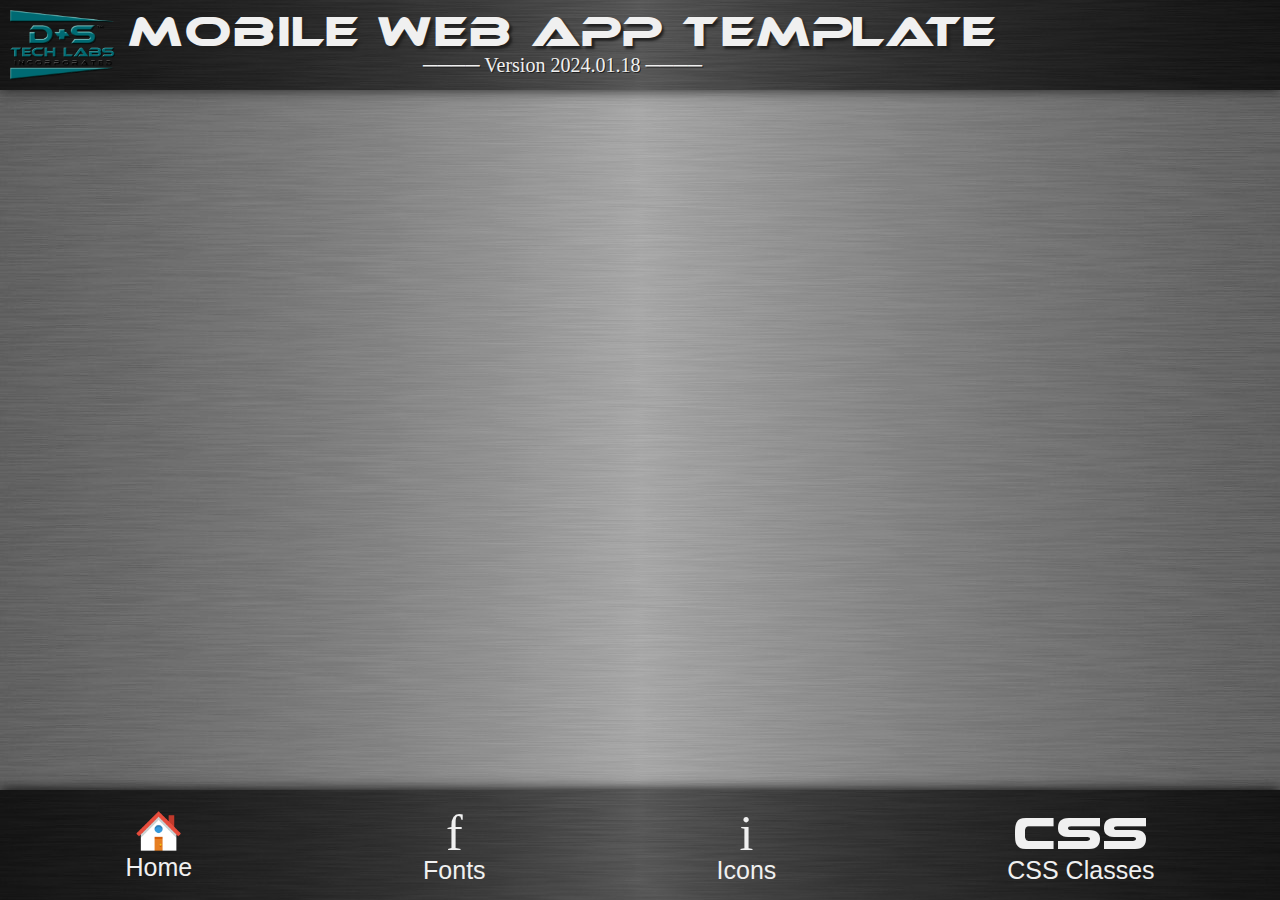
<file: index.html>
<!doctype html>
<!--=======================================================
//
//     FILE : index.html
//
//  PROJECT : Responsive Mobile Web App Template
//
//    NOTES : For every onclick/onmousedown/onpointerdown, etc.
//            in HTML code, call StopEvent(event) first.
//
//   AUTHOR : Bill Daniels (bill@dstechlabs.com)
//            See LICENSE.md
//
//======================================================-->

<html lang="en-us">

  <!-- Head -->
  <head>

    <!-- These three meta tags MUST come first in the <head> tag. -->
    <!-- All other <head> content must come AFTER these tags.     -->
    <meta charset="utf-8">
    <meta http-equiv="X-UA-Compatible" content="IE=edge">
    <meta name="viewport" content="width=device-width, initial-scale=1, user-scalable=no">

    <title>My App</title>

    <!-- Google Fonts (Icons and Symbols) -->
    <link rel="stylesheet" href="https://fonts.googleapis.com/icon?family=Material+Icons" />
    <link rel="stylesheet" href="https://fonts.googleapis.com/icon?family=Material+Symbols+Outlined" />

    <!-- Styles -->
    <link rel="stylesheet" href="dsStyles.css" />
    <link rel="stylesheet" href="appStyles.css" />

    <!-- jQuery -->
    <script src="Scripts/jquery-3.7.1.min.js"></script>

  </head>

  <!-- Body -->
  <body class="disable-select" onpointerdown="StopEvent(event); HideMenu();">

    <!-- For Full Screen Modal Popups -->
    <div id="modalBackdrop"></div>


    <!--=================================================-->
    <!--  App Bar                                        -->
    <!--=================================================-->
    <div id="appBar" class="themeDark disable-select">

      <div>
        <img class="appBarIcon" src="Images/DSLogo_Lagoon_320.png" />
      </div>

      <div id="titleAndVersion">
        <div id="appTitle">Mobile Web App Template</div>
        <div id="appVersion">──── Version 2024.01.18 ────</div>
      </div>

    </div>


    <!--=================================================-->
    <!--  Content Area                                   -->
    <!--=================================================-->
    <div id="contentArea" class="themeMedium scroll-container disable-select">

      <!--=================================================
        Create <div>'s for each of your content pages.
        - The id's should match the html filename.
        - They must have the class 'contentPage'.
      ==================================================-->
      <div id="splash"     class="contentPage"></div>
      <div id="home"       class="contentPage"></div>
      <div id="fonts"      class="contentPage"></div>
      <div id="icons"      class="contentPage"></div>
      <div id="cssClasses" class="contentPage"></div>

    </div>


    <!--=================================================-->
    <!--  Bottom Navigation Bar                          -->
    <!--=================================================-->
    <div id="navBar" class="themeDark disable-select">

      <!--=================================================
        Create <button>'s for each of your content pages.
        - They must have the class 'navButton'.
        - The onclick attribute must call ShowPage().
      ==================================================-->
      <button class="navButton" onpointerdown="StopEvent(event); ShowPage ('home'      , this);"><img src="Images/icon_Home.png" /><br>Home</button>
      <button class="navButton" onpointerdown="StopEvent(event); ShowPage ('fonts'     , this);"><span style="font-family:ecel"> f </span><br>Fonts</button>
      <button class="navButton" onpointerdown="StopEvent(event); ShowPage ('icons'     , this);"><span style="font-family:ecel"> i </span><br>Icons</button>
      <button class="navButton" onpointerdown="StopEvent(event); ShowPage ('cssClasses', this);"><span style="font-family:font_beamweapon">CSS</span><br>CSS Classes</button>

    </div>


    <!-- Javascript Extras -->
    <script src="Scripts/dsExtras.js"></script>

    <!-- Load App Script -->
    <script src="Scripts/appScript.js"></script>

  </body>

</html>
</file>
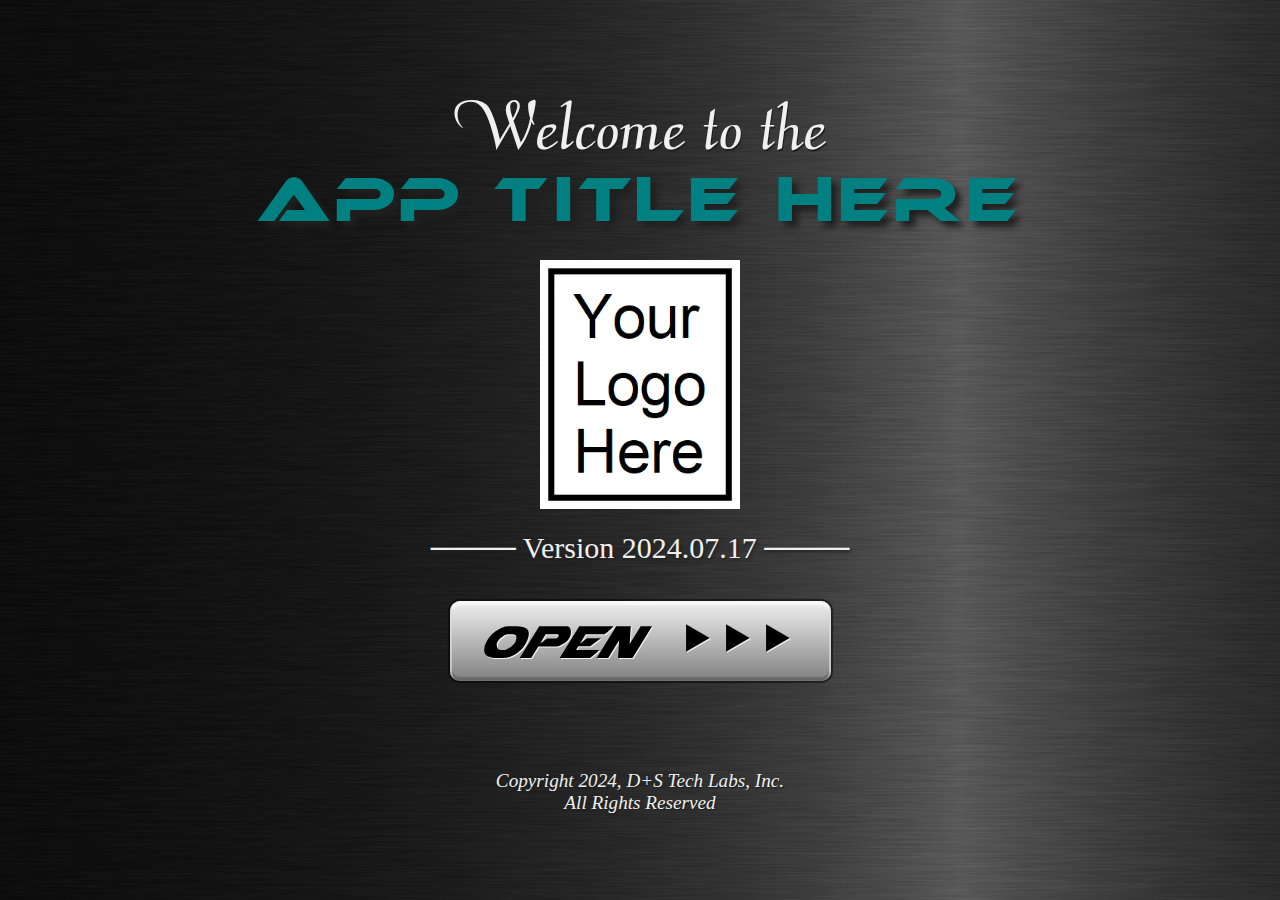
<file: Interface_WebMobile/index.html>
<!doctype html>
<!--=======================================================
//
//     FILE : index.html
//
//  PROJECT : Mobile Web App Template
//
//   AUTHOR : Bill Daniels
//            Copyright 2023-2024, D+S Tech Labs, Inc.
//            MIT License
//
//======================================================-->

<html lang="en-us">

  <!-- Head -->
  <head>

    <!-- These three meta tags MUST come first in the <head> tag. -->
    <!-- All other <head> content must come AFTER these tags.     -->
    <meta charset="utf-8">
    <meta http-equiv="X-UA-Compatible" content="IE=edge">
    <meta name="viewport" content="width=device-width, initial-scale=1, user-scalable=no">

    <title>My App</title>

    <!-- Styles -->
    <link rel="stylesheet" href="dsStyles.css" />
    <link rel="stylesheet" href="appStyles.css" />

    <!-- Scripts -->
    <script src="Scripts/jquery-3.7.1.min.js"></script>
    <script src="Scripts/dsExtras.js"></script>

  </head>

  <!-- Body -->
  <body class="disable-select" oncontextmenu="return false;" onpointerdown="HideMenu()">

    <!-- For Full Screen Modal Popups -->
    <div id="modalBackdrop" class="dsScrollable"></div>


    <!--================================================-->
    <!--  dsSplash                                        -->
    <!--================================================-->
    <div id="dsSplash" class="themeDark scrollable">

      <div>
        <div id="dsSplashWelcome">Welcome to the</div>
        <div id="dsSplashTitle">App Title Here</div>
        <br>

        <img id="dsSplashLogo" src="Images/yourLogo.png" style="width:200px" /><br>
        <br>

        <div id="dsSplashVersion">──── Version 2024.07.17 ────</div>
        <br>
        <br>

        <button id="dsSplashButton" class="dsButton" onpointerdown="StopEvent(event); GoFullscreen(Startup)"> <big><i>Open</i></big> &nbsp; ⯈⯈⯈ </button>
      </div>

      <div id="dsSplashCopyright">
        Copyright 2024, D+S Tech Labs, Inc.<br>
        All Rights Reserved
      </div>

    </div>

    <!-- Full Screen -->
    <div id="appScreen">

      <!--==============================================-->
      <!--  App Bar                                     -->
      <!--==============================================-->
      <div id="appBar" class="themeDark disable-select">

        <img class="appBarIcon" src="Images/yourLogo.png" />

        <div id="appBarTitleAndVersion">
          <div id="appTitle">Mobile Web App Template</div>
          <div id="appVersion">──── Version 2024.07.17 ────</div>
        </div>


        <!--======================================================-->
        <!-- Include IF there is a menu or settings for this app  -->
        <!--======================================================-->
        <span style="font-size:4vw; cursor:pointer" onpointerdown="StopEvent(event); ShowMenu()">≡</span>

        <div id="pageMenu" class="dsPageMenu" style="display:none; position:fixed; right:10px; top:80px; font-size:30px">
          <button class="dsMenuButton"> Menu Item 1 </button><br>
          <button class="dsMenuButton"> Menu Item 2 </button><br>
          <button class="dsMenuButton"> Menu Item 3 </button><br>
          <button class="dsMenuButton"> Menu Item 4 </button><br>
          <button class="dsMenuButton"> Menu Item 5 </button><br>
        </div>
        <!--======================================================-->


      </div>


      <!--=================================================-->
      <!--  Content Area                                   -->
      <!--=================================================-->
      <div id="contentArea" class="themeMedium dsScrollable disable-select">

        <!--=================================================
          Create <div>'s for each of your content pages.
          - The id's should match the html filename.
          - They must have the class 'contentPage'.
        ==================================================-->
        <div id="home"   class="contentPage"></div>
        <div id="themes" class="contentPage"></div>
        <div id="popups" class="contentPage"></div>

      </div>


      <!--=================================================-->
      <!--  Bottom Navigation Bar                          -->
      <!--=================================================-->
      <div id="navBar" class="themeDark disable-select">

        <!--=================================================
          Create <button>'s for each of your content pages.
          - They must have the class 'navButton'.
          - The onclick attribute must call ShowPage().
        ==================================================-->
        <button class="navButton" onpointerdown="StopEvent(event); ShowPage ('home'  , this);">⌂<br>Home</button>
        <button class="navButton" onpointerdown="StopEvent(event); ShowPage ('themes', this);">T<br>Themes</button>
        <button class="navButton" onpointerdown="StopEvent(event); ShowPage ('popups', this);">P<br>Popups</button>

      </div>

    </div>


    <!-- Load Scripts -->
    <script src="Scripts/appScript.js"></script>

  </body>

</html>
</file>
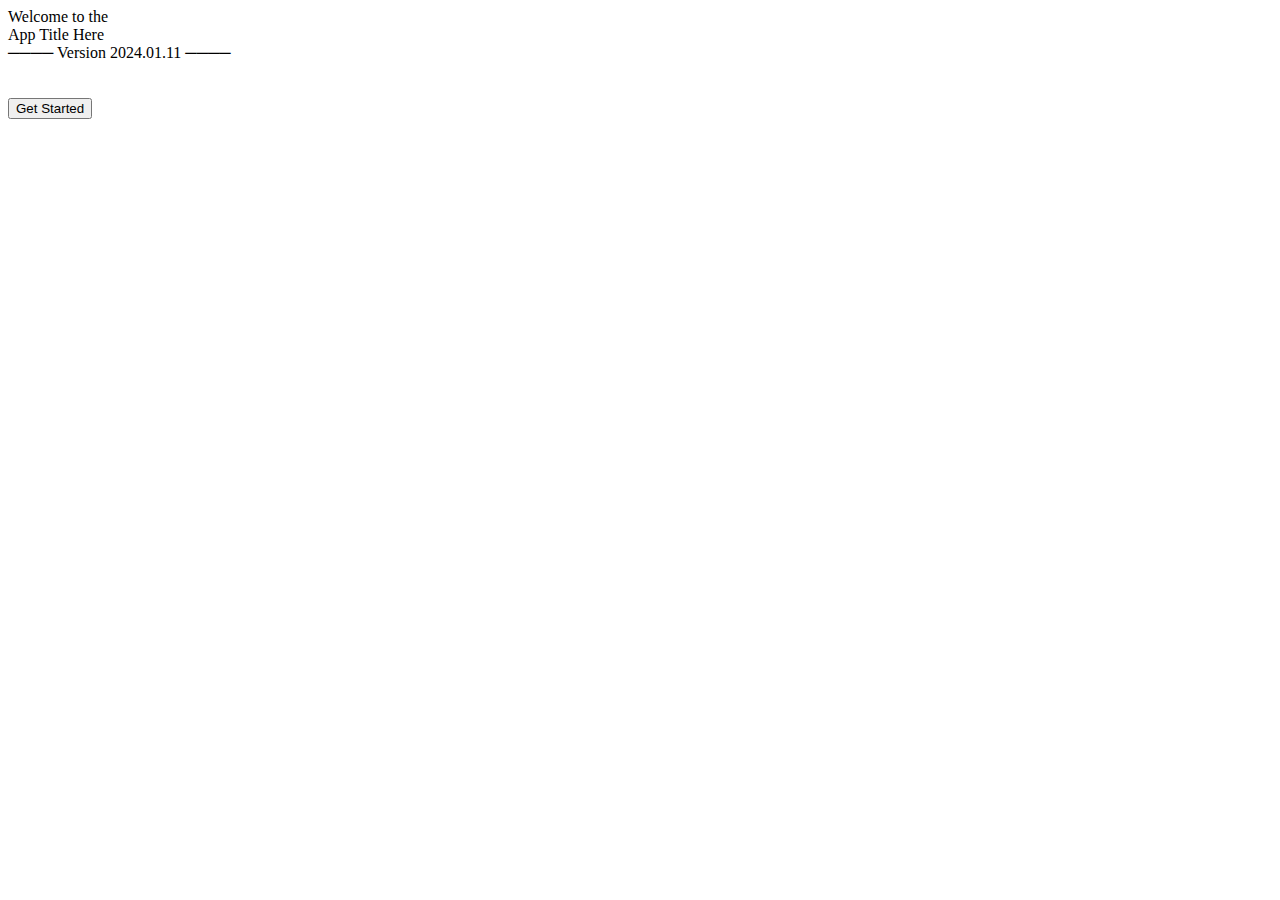
<file: splash.html>
<!doctype html>
<!--=======================================================
//
//     FILE : splash.html
//
//  PROJECT : Responsive Mobile Web App Template
//
//   AUTHOR : Bill Daniels
//            Copyright 2014-2024, D+S Tech Labs, Inc.
//            All Rights Reserved
//
//======================================================-->

<!--==================================================-->
<!-- Splash Screen                                    -->
<!-- (required for button click to go to full screen) -->
<!--==================================================-->
<div id="splash_Welcome">Welcome to the</div>
<div id="splash_Title">App Title Here</div>
<div id="splash_Version">──── Version 2024.01.11 ────</div>
<br>
<br>

<button id="splash_GetStarted" class="dsButton" onpointerdown="StopEvent(event); GoFullscreen(Startup)"> Get Started </button><br>
</file>
<file: dsStyles.css>
/*=========================================================
//
//     FILE : dsStyles.css
//
//  PROJECT : Responsive Mobile Web App Template
//
//   AUTHOR : Bill Daniels
//            Copyright 2014-2024, D+S Tech Labs, Inc.
//            All Rights Reserved
//
//=======================================================*/

/*=========================================================
   Variables
=========================================================*/

:root
{
  --white       : #FFFFFF;
  --light       : #F0F0F0;
  --medium      : #808080;
  --dark        : #202020;
  --black       : #000000;
  --gradStart   : #0080F0;
  --gradStop    : #0060A0;
  --clickable   : #0060A0;
  --scrollThumb : #0060A0;
  --sliderFill  : #0060A0;
  --dsTeal      : #008080;

  /* Theme Colors */
  --themeLightFG  : var(--dark);
  --themeLightBG  : url('Images/bg_BrushedMetal_Light.jpg' ) center top repeat-y;
  --themeMediumFG : var(--light);
  --themeMediumBG : url('Images/bg_BrushedMetal_Medium.jpg') center top repeat-y;
  --themeDarkFG   : var(--light);
  --themeDarkBG   : url('Images/bg_BrushedMetal_Dark.jpg'  ) center top repeat-y;
  --themeBlueFG   : var(--light);
  --themeBlueBG   : url('Images/bg_BrushedMetal_Blue.jpg'  ) center top repeat-y;

  /* Popup Colors */
  --popupFG : var(--light);
  --popupBG : linear-gradient(to bottom, var(--gradStart), var(--gradStop));
}

/*--- Disable click select ------------------------------*/

.disable-select
{
  -ms-user-select     : none;  /* IE, Edge */
  -moz-user-select    : none;  /* Firefox specific */
  -webkit-user-select : none;  /* Chrome, Opera and Safari*/
  user-select         : none;  /* Standard */
}

/*--- Colors --------------------------------------------*/

.themeLight
{
  color      : var(--themeLightFG);
  background : var(--themeLightBG);
}

.themeMedium
{
  color      : var(--themeMediumFG);
  background : var(--themeMediumBG);
}

.themeDark
{
  color      : var(--themeDarkFG);
  background : var(--themeDarkBG);
}

.themeBlue
{
  color      : var(--themeBlueFG);
  background : var(--themeBlueBG);
}

.popupColors
{
  color      : var(--popupFG);
  background : var(--popupBG);
}

a:link    { text-decoration:none; color:var(--clickable); border:0px; }
a:hover   { text-decoration:none; color:var(--clickable); border-bottom:1px solid var(--clickable); }
a:active  { text-decoration:none; color:#FFFF00       ; border-bottom:1px solid #FFFF00; }
a:visited { text-decoration:none; color:var(--clickable); border:0px; }

/*--- Opacities -----------------------------------------*/

.opacity10 { opacity : 0.1; }
.opacity20 { opacity : 0.2; }
.opacity30 { opacity : 0.3; }
.opacity40 { opacity : 0.4; }
.opacity50 { opacity : 0.5; }
.opacity60 { opacity : 0.6; }
.opacity70 { opacity : 0.7; }
.opacity80 { opacity : 0.8; }
.opacity90 { opacity : 0.9; }

/*--- Scrollbars ----------------------------------------*/

.scroll-container                           { overflow   : scroll; }
.scroll-container::-webkit-scrollbar        { width      : 1vw; height:1vw; }
.scroll-container::-webkit-scrollbar-track  { background : transparent; cursor:pointer; }
.scroll-container::-webkit-scrollbar-thumb  { background : var(--scrollThumb); cursor:grab; border-radius:0.5vw; }
.scroll-container::-webkit-scrollbar-button { display    : none; }

/*--- Fonts ---------------------------------------------*/

@font-face { font-family : font_adventure          ; src : url('Fonts/adventure.ttf'          ); }
@font-face { font-family : font_airstrike          ; src : url('Fonts/airstrike.ttf'          ); }
@font-face { font-family : font_anitaSemiSquare    ; src : url('Fonts/anitaSemiSquare.ttf'    ); }
@font-face { font-family : font_atomicAge          ; src : url('Fonts/atomicAge.ttf'          ); }
@font-face { font-family : font_audioWide          ; src : url('Fonts/audioWide.ttf'          ); }
@font-face { font-family : font_beamweaponCondensed; src : url('Fonts/beamweaponCondensed.ttf'); }
@font-face { font-family : font_beamweapon         ; src : url('Fonts/beamweapon.ttf'         ); }
@font-face { font-family : font_calligraphy        ; src : url('Fonts/calligraphy.ttf'        ); }
@font-face { font-family : font_code               ; src : url('Fonts/code.otf'	              ); }
@font-face { font-family : font_ethnocentric       ; src : url('Fonts/ethnocentric.ttf'       ); }
@font-face { font-family : font_Imaki              ; src : url('Fonts/Imaki.ttf'              ); }
@font-face { font-family : font_monospaceTypewriter; src : url('Fonts/monospaceTypewriter.ttf'); }
@font-face { font-family : font_rexlia             ; src : url('Fonts/rexlia.ttf'             ); }
@font-face { font-family : font_robot              ; src : url('Fonts/robot.ttf'              ); }
@font-face { font-family : font_robotoLight        ; src : url('Fonts/robotoLight.ttf'        ); }
@font-face { font-family : font_robotoRegular      ; src : url('Fonts/robotoRegular.ttf'      ); }
@font-face { font-family : font_sevenSegment_1     ; src : url('Fonts/sevenSegment_1.otf'     ); }
@font-face { font-family : font_sevenSegment_2     ; src : url('Fonts/sevenSegment_2.ttf'     ); }
@font-face { font-family : font_sevenSegment_3     ; src : url('Fonts/sevenSegment_3.ttf'     ); }
@font-face { font-family : font_sevenSegment_4     ; src : url('Fonts/sevenSegment_4.ttf'     ); }
@font-face { font-family : font_sonoRegular        ; src : url('Fonts/sonoRegular.ttf'        ); }
@font-face { font-family : font_spaceAge           ; src : url('Fonts/spaceAge.ttf'           ); }
@font-face { font-family : font_xcelItalic         ; src : url('Fonts/xcelItalic.ttf'         ); }
@font-face { font-family : font_xcel               ; src : url('Fonts/xcel.ttf'               ); }

.noWrap
{
  white-space : nowrap;
}

/*--- Brushed Metal Backgrounds -------------------------*/

.bgLight
{
  color               : var(--dark);
  background-color    : #C0C0C0;  /* fallback */
  background-image    : url('Images/bg_BrushedMetal_Light.jpg');
  background-position : center top;
  background-repeat   : repeat-y;
}

.bgMedium
{
  color               : var(--dark);
  background-color    : #808080;  /* fallback */
  background-image    : url('Images/bg_BrushedMetal_Medium.jpg');
  background-position : center top;
  background-repeat   : repeat-y;
}

.bgDark
{
  color               : var(--light);
  background-color    : #303030;  /* fallback */
  background-image    : url('Images/bg_BrushedMetal_Dark.jpg');
  background-position : center top;
  background-repeat   : repeat-y;
}

.bgBlue
{
  color               : var(--light);
  background-color    : #3030A0;  /* fallback */
  background-image    : url('Images/bg_BrushedMetal_Blue.jpg');
  background-position : center top;
  background-repeat   : repeat-y;
}

/*--- Layout --------------------------------------------*/

.centered
{
  display    : inline-block;
  position   : absolute;
  left       : 50%;
  top        : 50%;
  transform  : translate(-50%, -50%);
  text-align : center;
}

.flexRow
{
  display         : flex;
  flex-flow       : row nowrap;
  justify-content : center;      /* center justified */
  align-items     : flex-start;  /* top justfified   */
}

.flexColumn
{
  display         : flex;
  flex-flow       : column nowrap;
  justify-content : flex-start;   /* top justified   */
  align-items     : center;       /* horizontally centered */
}

/*--- Thumbnails ----------------------------------------*/

.thumb
{
  cursor     : pointer;
  border     : 1px solid transparent;
  box-shadow : 0 0 4px 2px #000000;
}

.thumb:hover
{
  border : 1px solid var(--clickable);
}

/*--- Modals --------------------------------------------*/

#modalBackdrop
{
  display  : none;
  position : fixed;
  top      : 0;
  right    : 0;
  width    : 100vw;
  height   : 100vh;
  z-index  : 9999;
  overflow : auto;

  background : rgba(0, 0, 0, 0.9);
  opacity    : 1.0;

  text-align     : center;
  vertical-align : middle;
}

.modalDiv
{
  display   : inline-block;
  position  : relative;
  margin    : 0;
  padding   : 0;
  top       : 50%;
  transform : translate(0, -50%);
  z-index   : 10000;

  color      : var(--light);
  background : transparent;
}

.modalX
{
  display  : inline-block;
  position : absolute;
  top      : 0;
  right    : 1.5vw;

  color : #C00000;

  font-family : sans-serif;
  font-size   : 4em;
  font-weight : bold;

  cursor : pointer;
}

/*--- Titles --------------------------------------------*/

.title
{
  font-family : font_audioWide, serif;
  font-size   : 2em;
  font-weight : bold;
}

.subtitle
{
  font-family : font_audioWide, serif;
  font-size   : 1.5em;
  font-weight : normal;
}

/*--- Panel Labels --------------------------------------*/

.labelL { font-family:serif; font-size:1.5em; letter-spacing:-1px; text-shadow:0 2px 1px var(--light); }
.labelM { font-family:serif; font-size:1.0em; letter-spacing: 0px; text-shadow:0 1px 1px var(--light); }
.labelS { font-family:serif; font-size:0.8em; letter-spacing: 0px; text-shadow:0 1px 1px var(--light); }

/*--- Dividers ------------------------------------------*/

.dividerH
{
  display        : inline-block;
  width          : 100%;
  height         : .4em;
  border-radius  : .2em;
  box-shadow     : 0 .1em 1px #404040 inset, 0 -.1em 1px #A0A0A0 inset;
  background     : linear-gradient(to bottom, var(--gradStart), var(--gradStop));
  vertical-align : middle;
}

.dividerV
{
  display        : inline-block;
  width          : .5em;
  height         : 100%;
  border-radius  : .25em;
  box-shadow     : .1em 0 1px #404040 inset, -.1em 0 1px #A0A0A0 inset;
  background     : linear-gradient(to bottom, var(--gradStart), var(--gradStop));
  vertical-align : middle;
}

/*--- Content Blocks ------------------------------------*/

.block
{
  display        : inline-block;
  vertical-align : top;
}

.blockRuled
{
  display       : inline-block;
  padding       : 1em;
  border-radius : 0.5em;

  border : 4px groove #808080;

  vertical-align : top;
}

.blockRaised
{
  display       : inline-block;
  padding       : 1em;
  box-shadow    : 0 .1em .3em .1em var(--dark);
  border-radius : 0.5em;

  vertical-align : top;
}

.blockLowered
{
  display       : inline-block;
  padding       : 1em;
  box-shadow    : 0 .1em .3em .1em var(--dark) inset;
  border-radius : 0.5em;

  vertical-align : top;
}

/*--- Forms ---------------------------------------------*/

.dsGridForm
{
  display               : grid;
  grid-template-columns : max-content auto;  /* modify in your HTML for more columns */
  align-items           : center;
  gap                   : 0.3em;
  overflow              : hidden;
}

.dsGridForm label
{
  font-size   : inherit;
  text-align  : right;
}

.dsGridForm input
{
  font-size  : inherit;
  text-align : left;
}

/*--- Buttons -------------------------------------------*/

.dsButton
{
  position : relative;
  padding  : 0.1em 0.5em 0.1em 0.5em;
  cursor   : pointer;

  border         : none;
  border-radius  : 0.1em;
  font-size      : inherit;
  line-height    : 1;
  vertical-align : bottom;

  background  : linear-gradient(to bottom, var(--light), var(--medium));
  text-shadow : 0.02em 0.02em #808080;

  box-shadow : 0  0.04em 0.02em 0.04em rgba(255, 255, 255, 0.6) inset,
               0 -0.04em 0.02em 0.04em rgba(  0,   0,   0, 0.2) inset,
               0  0      0.02em 0.04em rgba(  0,   0,   0, 0.5);
}

.dsButton:active
{
  padding : 0.15em 0.5em 0.05em 0.5em;

  background : linear-gradient(to bottom, var(--gradStart), var(--gradStop));
  /* text-shadow      : 0.02em 0.02em #0060A0; */

  box-shadow       : 0  0.1em 0.1em var(--gradStop ) inset,
                     0 -0.1em 0.1em var(--gradStart) inset,
                     0  0 0.02em 0.04em rgba(0, 0, 0, 0.5);
}

/*--- Buttons (Round) -----------------------------------*/

.dsButtonRound  /* inside */
{
  position       : relative;
  z-index        : 10;
  margin         : 0.04em;
  padding-left   : 0.5em;  /* fixed */
  padding-right  : 0.5em;  /* fixed */
  padding-top    : 0.06em;
  padding-bottom : 0.1em;
  cursor         : pointer;
  aspect-ratio   : 1/1;

  border         : none;
  border-radius  : 50%;
  font-size      : inherit;
  line-height    : 1;
  vertical-align : bottom;

  background  : linear-gradient(to bottom, var(--light), #A0A0A0);
  text-shadow : .02em .02em #D0D0D0;

  box-shadow : 0  0.04em 0.02em 0.04em rgba(255, 255, 255, 0.6) inset,
               0 -0.04em 0.02em 0.04em rgba(  0,   0,   0, 0.2) inset,
               0  0      0.02em 0.04em rgba(  0,   0,   0, 0.5);
}

.dsButtonRound:active
{
  padding-top    : 0.1em;
  padding-bottom : 0.06em;
  background     : linear-gradient(to bottom, var(--gradStart), var(--gradStop));
  text-shadow    : 0.02em .02em #002020;

  box-shadow : 0  0.04em 0.02em 0.04em rgba(  0,   0,   0, 0.2) inset,
               0 -0.04em 0.02em 0.04em rgba(255, 255, 255, 0.2) inset,
               0  0      0.02em 0.04em rgba(  0,   0,   0, 0.5);
}


/*=======================================================*/
/*  Default inputs (dsInput)                             */
/*=======================================================*/
/*                                                       */
/*  Standard input types:       Custom inputs:           */
/*  ─────────────────────       ──────────────           */
/*    ∙ button                    ∙ switch               */
/*    ∙ checkbox                  ∙ slider               */
/*    ∙ color                     ∙ spinner              */
/*    ∙ date                      ∙ e-stop               */
/*    ∙ datetime-local                                   */
/*    ∙ email                                            */
/*    ∙ file                                             */
/*    ∙ hidden                                           */
/*    ∙ image                                            */
/*    ∙ month                                            */
/*    ∙ number                                           */
/*    ∙ password                                         */
/*    ∙ radio                                            */
/*    ∙ range                                            */
/*    ∙ reset                                            */
/*    ∙ search                                           */
/*    ∙ submit                                           */
/*    ∙ tel                                              */
/*    ∙ text                                             */
/*    ∙ ti                                               */
/*    ∙ url                                              */
/*    ∙ week                                             */
/*                                                       */
/*=======================================================*/

.dsInput
{
  padding       : 0.2em 0.2em 0.1em 0.2em;
  height        : 1em;
  border        : none;
  border-radius : 0.2em;

  color      : var(--dark);
  background : linear-gradient(to bottom, #C0C0C0, var(--light));
  box-shadow : 0  0.1em 0.1em var(--dark) inset,
               0 -0.1em 0.1em var(--light) inset;

  font-family : font_robotoRegular, sans-serif;
  font-size   : inherit;
  line-height : 1;

  cursor         : pointer;
  vertical-align : top;
}

/*
.dsInput:focus
{
  color      : var(--light);
  border     : none;
  background : linear-gradient(to bottom, var(--gradStart), var(--gradStop));
  box-shadow : 0  0.1em 0.1em #103870 inset,
               0 -0.1em 0.1em #60C0FF inset;
}
*/

/*--- type="button" -------------------------------------*/

.dsInput[type="button"]
{
  padding : 0.15em 0.2em 0.15em 0.2em;
  height  : 1.25em;

  box-shadow : 0  0.04em 0.02em 0.04em rgba(255, 255, 255, 0.6) inset,
               0 -0.04em 0.02em 0.04em rgba(  0,   0,   0, 0.2) inset,
               0  0      0.02em 0.04em rgba(  0,   0,   0, 0.5);

  text-align : center;
}

.dsInput[type="button"]:active
{
  padding : 0.2em 0.2em 0.1em 0.2em;  /* vertically adjusted from non-active padding */

  background : linear-gradient(to bottom, var(--gradStart), var(--gradStop));
  /* text-shadow      : 0.02em 0.02em #0060A0; */

  box-shadow       : 0  0.1em 0.1em var(--gradStop ) inset,
                     0 -0.1em 0.1em var(--gradStart) inset,
                     0  0 0.02em 0.04em rgba(0, 0, 0, 0.5);
}

/*--- type="checkbox" -----------------------------------*/

.dsInput[type="checkbox"]
{
  -moz-appearance    : none;
  -webkit-appearance : none;
  appearance         : none;

  position    : relative;
  margin      : 0;
  padding     : 0;
  top         : 0;
  left        : 0;
  width       : 1.3em;
  height      : 1.3em;
  line-height : 1.3em;
}

.dsInput[type="checkbox"]:checked::after
{
  position     : absolute;
  padding-left : 0.3em;
  box-sizing   : border-box;
  width        : 1.3em;
  height       : 1.3em;

  border-radius : 0.2em;
  color         : var(--light);
  background    : linear-gradient(to bottom, var(--gradStart), var(--gradStop));

  box-shadow : 0  .05em .02em .05em rgba(255, 255, 255, 0.4) inset,
               0 -.06em .04em .06em rgba(  0,   0,   0, 0.2) inset,
               0  0     .02em .02em rgba(  0,   0,   0, 0.5) inset;

  content     : "\2713";
  font-weight : 900;
}

/*--- type="color" --------------------------------------*/

.dsInput[type="color"]
{
  -moz-appearance    : none;
  -webkit-appearance : none;
  appearance         : none;

  margin     : 0;
  padding    : 0;
  border     : none;
  background : transparent;
}

.dsInput[type="color"]::-webkit-color-swatch-wrapper
{
  margin  : 0;
  padding : 0;
  border  : none;
  width   : 2.6em;
  height  : 1.3em;
}

.dsInput[type="color"]::-webkit-color-swatch
{
  margin        : 0;
  padding       : 0;
  border-radius : 0.3em;
}

.dsInput[type="color"]::-moz-color-swatch-wrapper
{
  margin  : 0;
  padding : 0;
  border  : none;
  width   : 2.6em;
  height  : 1.3em;
}

.dsInput[type="color"]::-moz-color-swatch
{
  margin        : 0;
  padding       : 0;
  border-radius : 0.3em;
}

/*--- type="number' -------------------------------------*/

.dsInput[type="number"]
{
  text-align : right;
}

.dsInput[type="number"]::-webkit-inner-spin-button,
.dsInput[type="number"]::-webkit-outer-spin-button
{
  margin  : 0.2em 0 0.2em 0.4em;
  padding : 0.6em 0.3em;

  opacity : 1;  /* keep arrow buttons visible */
}

/*--- type="radio" --------------------------------------*/

.dsInput[type="radio"]
{
  -moz-appearance    : none;
  -webkit-appearance : none;
  appearance         : none;

  position : relative;
  margin   : 0;
  padding  : 0;
  top      : 0;
  left     : 0;
  width    : 1.3em;
  height   : 1.3em;

  border-radius : 50%;
}

/* checked */
.dsInput[type="radio"]:checked::after
{
  position : absolute;
  margin   : 0;
  left     : 0;
  top      : 0;
  width    : 1.3em;
  height   : 1.3em;
  content  : "";

  border        : none;
  border-radius : 50%;

  background    : linear-gradient(to bottom, var(--gradStart), var(--gradStop));

  box-shadow : 0  .05em .02em .05em rgba(255, 255, 255, 0.4) inset,
               0 -.06em .04em .06em rgba(  0,   0,   0, 0.2) inset,
               0  0     .02em .02em rgba(  0,   0,   0, 0.5) inset;
}

/*--- type="range" --------------------------------------*/

.dsInput[type="range"]
{
  -moz-appearance    : none;
  -webkit-appearance : none;
  appearance         : none;

  padding : 0.2em 0 0.1em 0;
}

.dsInput[type="range"]::-webkit-slider-thumb
{
  -moz-appearance    : none;
  -webkit-appearance : none;
  appearance         : none;

  width         : 1.3em;
  height        : 1.2em;
  border        : none;
  border-radius : 0.2em;
  cursor        : grab;

  background : linear-gradient(to bottom, var(--gradStart), var(--gradStop));
  box-shadow : 0  .05em .02em .05em rgba(255, 255, 255, 0.4) inset,
               0 -.06em .04em .06em rgba(  0,   0,   0, 0.2) inset,
               0  0     .02em .02em rgba(  0,   0,   0, 0.5) inset;
}

.dsInput[type="range"]::-moz-range-thumb
{
  -moz-appearance    : none;
  -webkit-appearance : none;
  appearance         : none;

  width         : 1.3em;
  height        : 1.2em;
  border        : none;
  border-radius : 0.2em;
  cursor        : grab;

  background : linear-gradient(to bottom, var(--gradStart), var(--gradStop));
  box-shadow : 0  .05em .02em .05em rgba(255, 255, 255, 0.4) inset,
               0 -.06em .04em .06em rgba(  0,   0,   0, 0.2) inset,
               0  0     .02em .02em rgba(  0,   0,   0, 0.5) inset;
}

/*--- type="reset, search, submit" ----------------------*/

.dsInput[type="reset" ],
.dsInput[type="search"],
.dsInput[type="submit"]
{
  height : 1.3em;
}


/*=======================================================*/
/*  Custom inputs                                        */
/*=======================================================*/
/*                                                       */
/*  ∙ switch                                             */
/*  ∙ slider                                             */
/*  ∙ spinner                                            */
/*  ∙ e-stop                                             */
/*                                                       */
/*=======================================================*/

/*--- Switch --------------------------------------------*/

.dsSwitch  /* must be input type="checkbox" */
{
  position      : relative;
  appearance    : none;
  font-size     : inherit;
  /* left          : .2em; */
  top           : -0.1em;
  width         : 2.5em;
  height        : 1em;
  border-radius : 0.5em;
  cursor        : pointer;

  background : linear-gradient(to bottom, #A0A0A0, var(--light));

  box-shadow : 0 0 .1em  .02em rgba(0, 0, 0, .5) inset,
               0 0 .02em .02em rgba(0, 0, 0, .5);

  vertical-align : middle;
}

.dsSwitch:checked
{
  background : linear-gradient(to bottom,#00D000, #00FF00);

  box-shadow : 0 0 .1em  .02em rgba(0, 0, 0, .2) inset,
               0 0 .02em .02em rgba(0, 0, 0, .5);
}

.dsSwitch::before  /* switch off */
{
  content       : "";
  position      : absolute;
  left          : 0.07em;
  top           : 0.06em;
  width         : 1.4em;
  height        : 0.9em;
  border-radius : 0.45em;

  background : linear-gradient(to bottom, #303030, #606060);

  box-shadow : 0  0.02em 0.02em 0.02em rgba(255, 255, 255, 0.6) inset,
               0 -0.04em 0.02em 0.04em rgba(  0,   0,   0, 0.2) inset,
               0  0      0.02em 0.04em rgba(  0,   0,   0, 0.5);

  transition    : 0.1s;
}

.dsSwitch:checked::before /* switch on */
{
  left : 1.02em;
}

.dsSwitch::after /* OFF */
{
  content    : "OFF";
  position   : absolute;
  left       : 0.5em;
  top        : 0.45em;
  transition : 0.1s;

  color : #606060;

  font-family : sans-serif;
  font-size   : 0.5em;
  text-shadow : 0 0.05em #A0A0A0;
}

.dsSwitch:checked::after /* ON */
{
  content    : "ON";
  position   : absolute;
  left       : 2.8em;
  top        : 0.45em;
  transition : 0.1s;

  color       : #00FF00;
  text-shadow : 0 0 0.05em #00C000;
}




/*--- Slider --------------------------------------------*/





/*--- Spinner -------------------------------------------*/





/*--- E-Stop Button -------------------------------------*/

.dsEStop input
{
  -moz-appearance    : none;
  -webkit-appearance : none;
  appearance         : none;

  margin    : 0;
  font-size : inherit;
}

/*--- Yellow Plate ---*/
.dsEStop
{
  display       : inline-block;
  position      : relative;
  font-size     : inherit;
  margin        : 0;
  left          : 0;
  top           : 0;
  width         : 5em;
  height        : 5.5em;
  border-radius : 1em;

  color      : var(--dark);
  background : linear-gradient(to bottom, #F0F020, #C0C000);
  box-shadow : 0 -.1em 0     0    rgba(255, 255, 0, 1 ),
               0  .1em .1em .05em rgba(  0,   0, 0, .5);

  text-align     : center;
  text-shadow    : 1px 1px 1px var(--light);
  vertical-align : top;
}

/*--- Emergency Stop ---*/
.dsEStop::before
{
  position    : absolute;
  content     : "Emergency\A \A \A \A \A Stop";
  left        : 0.9em;
  top         : 0.1em;
  width       : 5em;
  white-space : pre-wrap;
  font-size   : 0.74em;
  text-align  : center;
}

/*--- Red Button ---*/
.dsEStop::after
{
  position      : absolute;
  content       : "";
  left          : 0.75em;
  top           : 0.95em;
  width         : 3.5em;
  height        : 3.5em;
  border-radius : 50%;
  cursor        : pointer;

  background : linear-gradient(to bottom, #D02020, #A01010);
  box-shadow : 0 -.1em .02em .05em rgba(128,  0,  0, 1) inset,
               0  .1em .02em .05em rgba(255, 64, 64, 1) inset,
               0  .6em .2em 0 rgba(32, 0, 0, .5);
}

/*--- E-Stop Pressed (checked) ---*/
.dsEStop input:checked::after
{
  position    : absolute;
  content     : "\A \20 \20 Reset";
  left        : 0.65em;
  top         : 0.95em;
  cursor      : pointer;
  white-space : pre-wrap;
  z-index     : 100;

  color       : var(--light);
  text-shadow : 0 -2px 2px #601010,
                0  2px 2px #F02020;
}








/*--- Select (drop down) --------------------------------*/

.dsSelect
{
  margin-top : .2em;
  padding    : .2em .5em;
  width      : 10em;  /* default */
  cursor     : pointer;

  font-family : font_robotoRegular, sans-serif;
  font-size   : inherit;

  border        : none;
  border-radius : .2em;
  background    : linear-gradient(to bottom, #C0C0C0, var(--light));
  box-shadow    : 0  .1em 1px #404040 inset,
                  0 -.1em 1px var(--light) inset;

  vertical-align : baseline;
}

.dsSelect:focus
{
  background : linear-gradient(to bottom, var(--gradStart), var(--gradStop));
  box-shadow : 0  .1em .1em #103870 inset,
               0 -.1em .1em #60C0FF inset;
}

/*--- Table ---------------------------------------------*/

.dsTable
{
  display    : inline-block;
  margin-top : 0.2em;

  background     : transparent;
  border         : none;
  font-size      : inherit;
  vertical-align : top;
}

.dsTable th
{
  margin  : 0;
  padding : .2em .5em .3em .5em;
  z-index : 10;

  color      : var(--light);
  background : linear-gradient(to bottom, var(--gradStart), var(--gradStop));
  /* box-shadow       : 0 .1em .2em .1em var(--dark); */

  font-family    : Verdana, sans-serif;
  font-size      : 1.2em;
  font-weight    : normal;
  white-space    : nowrap;
  text-shadow    : 0.1em 0.1em 0.1em var(--dark);
  text-align     : left;
}

.dsTable th:first-of-type { border-radius : 0.2em 0 0 0; }
.dsTable th:last-of-type  { border-radius : 0 0.2em 0 0; }

.dsTable td
{
  margin  : 0;
  padding : 0.2em 0.5em;
  z-index : 0;

  color      : var(--dark);
  background : linear-gradient(to bottom, var(--light), #C0C0C0);
  box-shadow : 0.1em 0.1em 0.1em var(--dark);

  text-align : left;
}

/*--- GroupBox ------------------------------------------*/

.dsGroupBox
{
  display : inline-block;

  border-radius  : 0.2em;
  font-size      : inherit;
  vertical-align : top;
}

.dsGroupBoxTitle
{
  display         : flex;
  flex-flow       : row nowrap;
  justify-content : space-between;
  align-items     : center;

  width         : 100%;
  padding       : .2em 1em .3em 1em;
  box-sizing    : border-box;
  border-radius : 0.2em 0.2em 0 0;
  background    : linear-gradient(to bottom, var(--gradStart), var(--gradStop));

  font-family    : Verdana, sans-serif;
  font-size      : 1.2em;
  font-weight    : normal;
  white-space    : nowrap;
  /* text-shadow    : 0.1em 0.1em 0.1em var(--dark); */
  text-align     : left;
}

.dsGroupBoxContent
{
  width         : 100%;
  padding       : 1em;
  box-sizing    : border-box;
  border-radius : 0 0 0.2em 0.2em;

  color      : var(--dark);
  background : linear-gradient(to bottom, var(--light), #C0C0C0);
  box-shadow : 0 0 .2em .05em var(--dark) inset;

  font-family : sans-serif;
  font-size   : 1em;

  text-align : left;
}

/*--- TabControl, TabButton, TabContent -----------------*/

.dsTabControl
{
  display    : inline-block;
  margin-top : 0.35em;  /* should not be necessary */

  background     : transparent;
  font-size      : inherit;
  text-align     : left;
  white-space    : nowrap;
  vertical-align : top;
}

.dsTabBar
{
  margin     : 0;
  padding    : 0;
  background : transparent;
}

.dsTabButton
{
  appearance : none;
  margin     : 0;
  cursor     : pointer;
}

.dsTabButton + label
{
  margin  : 0;
  padding : .2em .5em .3em .5em;
  z-index : 0;

  border           : 1px solid var(--dark);
  border-radius    : 0.2em 0.2em 0 0;

  color      : var(--dark);
  background : linear-gradient(to bottom, #808080, #C0C0C0);
  box-shadow : none;
  z-index    : 0;

  font-family : sans-serif;
  font-size   : 1.2em;

  cursor : pointer;
}

.dsTabButton:checked + label
{
  color       : var(--light);
  background  : linear-gradient(to bottom, var(--gradStart), var(--gradStop));
  box-shadow  : 0 .1em .2em .1em var(--dark);
  text-shadow : 0.1em 0.1em 0.1em var(--dark);
  z-index     : 10;
}

.dsTabContent
{
  display    : none;
  margin-top : 0.35em;  /* should not be necessary */
  width      : 100%;
  padding    : 0.5em;
  z-index    : 0;

  border-radius : 0 0 0.2em 0.2em;
  box-sizing    : border-box;
  box-shadow    : 0 .1em .2em .1em var(--dark) inset;

  color      : var(--dark);
  background : linear-gradient(to bottom, var(--light), #C0C0C0);

  font-family : sans-serif;
  font-size   : 1em;

  text-align : left;
}

/*--- LEDs (Red, Green, Blue, Yellow, Orange, White) ----*/

.dsLEDOff { display:inline-block; width:1em; height:1em; border-radius:50%; background:radial-gradient(circle closest-side at 50% 40%, var(--white)  1%, #C0C0C0, #A0A0A0); box-shadow:0 .1em .2em var(--dark), 0 -.2em .1em var(--light); }
.dsLEDR   { display:inline-block; width:1em; height:1em; border-radius:50%; background:radial-gradient(circle closest-side at 50% 40%, #FF8080 20%, #FF0000, #F00000); box-shadow:0 .2em .4em #400000, 0 -.2em .1em var(--light); }
.dsLEDG   { display:inline-block; width:1em; height:1em; border-radius:50%; background:radial-gradient(circle closest-side at 50% 40%, var(--white)  1%, #00FF00, #00C000); box-shadow:0 .2em .4em #004000, 0 -.2em .1em var(--light); }
.dsLEDB   { display:inline-block; width:1em; height:1em; border-radius:50%; background:radial-gradient(circle closest-side at 50% 40%, var(--white)  1%, #0060FF, #0040E0); box-shadow:0 .2em .4em #000040, 0 -.2em .1em var(--light); }
.dsLEDY   { display:inline-block; width:1em; height:1em; border-radius:50%; background:radial-gradient(circle closest-side at 50% 40%, var(--white)  1%, #FFFF00, #E0E000); box-shadow:0 .2em .4em #404000, 0 -.2em .1em var(--light); }
.dsLEDO   { display:inline-block; width:1em; height:1em; border-radius:50%; background:radial-gradient(circle closest-side at 50% 40%, var(--white)  1%, #FF8000, #C06000); box-shadow:0 .2em .4em #402000, 0 -.2em .1em var(--light); }
.dsLEDP   { display:inline-block; width:1em; height:1em; border-radius:50%; background:radial-gradient(circle closest-side at 50% 40%, var(--white)  1%, #D000FF, #8000C0); box-shadow:0 .2em .4em #400080, 0 -.2em .1em var(--light); }
.dsLEDW   { display:inline-block; width:1em; height:1em; border-radius:50%; background:radial-gradient(circle closest-side at 50% 40%, var(--white)  1%, var(--white), #E0E0E0); box-shadow:0 .2em .4em #808080, 0 -.2em .1em var(--light); }

/*--- Panel Lights (Red, Green, Blue, Yellow, Orange, White) ----*/

.dsPanelLightOff { display:inline-block; width:2em; height:2em; border-radius:50%; background:radial-gradient(circle, #808080 40%, #404040); box-shadow:0 .1em .2em var(--dark), 0 -.2em .1em var(--light); }
.dsPanelLightR   { display:inline-block; width:2em; height:2em; border-radius:50%; background:radial-gradient(circle, #FF2020 40%, #801010); box-shadow:0 .2em .4em #400000, 0 -.2em .1em var(--light); }
.dsPanelLightG   { display:inline-block; width:2em; height:2em; border-radius:50%; background:radial-gradient(circle, #00FF00 40%, #008000); box-shadow:0 .2em .4em #004000, 0 -.2em .1em var(--light); }
.dsPanelLightB   { display:inline-block; width:2em; height:2em; border-radius:50%; background:radial-gradient(circle, #0060FF 30%, #004080); box-shadow:0 .2em .4em #000040, 0 -.2em .1em var(--light); }
.dsPanelLightY   { display:inline-block; width:2em; height:2em; border-radius:50%; background:radial-gradient(circle, #FFFF00 50%, #808000); box-shadow:0 .2em .4em #404000, 0 -.2em .1em var(--light); }
.dsPanelLightO   { display:inline-block; width:2em; height:2em; border-radius:50%; background:radial-gradient(circle, #FF8000 40%, #A06000); box-shadow:0 .2em .4em #402000, 0 -.2em .1em var(--light); }
.dsPanelLightP   { display:inline-block; width:2em; height:2em; border-radius:50%; background:radial-gradient(circle, #D000FF 40%, #8000C0); box-shadow:0 .2em .4em #400080, 0 -.2em .1em var(--light); }
.dsPanelLightW   { display:inline-block; width:2em; height:2em; border-radius:50%; background:radial-gradient(circle, var(--white) 40%, #C0C0C0); box-shadow:0 .2em .4em #808080, 0 -.2em .1em var(--light); }







/*--- Code Samples (use with <pre>) ---------------------*/

.dsCode
{
  display     : inline-block;
  margin-left : 2em;
  padding     : 1em;

  color       : #C0C0C0;
  background  : #303030;
  border-left : 10px solid #C06030;

  font-family : "Lucida Console", Monaco, monospace;
  font-size   : small;
  line-height : 1.2;

  text-align : left;
}

/*--- Menus ---------------------------------------------*/

#pageMenu
{
  display    : inline-block;
  margin     : 0;
  padding    : 0.2em;
  box-sizing : border-box;

  z-index  : 200;
  overflow : hidden;

  background    : linear-gradient(to bottom, var(--gradStart), var(--gradStop));
  border-radius : 0 0 0.2em 0.2em;
  box-shadow    : 0 0.2em 0.2em 0.1em var(--dark);
}

.menuTitle
{
  margin     : 0;
  padding    : 0.2em 1em;
  box-sizing : border-box;

  color               : var(--white);
  background-color    : #000080;  /* fallback */
  background-image    : url('Images/bg_BrushedMetal_Blue.jpg');
  background-position : center top;
  background-repeat   : repeat-y;
  box-shadow          : 0.05em 0.05em 0.1em 0.05em var(--dark) inset;

  font-family : Verdana, sans-serif;
  font-size   : 1em;
  font-weight : bold;

  text-align : center;
}

.menuSubTitle
{
  margin     : 0;
  padding    : 0.1em 0.5em;
  box-sizing : border-box;

  color               : #000080;
  background-color    : #C0C0C0;  /* fallback */
  background-image    : url('Images/bg_BrushedMetal_Light.jpg');
  background-position : center top;
  background-repeat   : repeat-y;
  box-shadow          : 1px 1px 3px 1px var(--dark) inset;

  font-family : Verdana, sans-serif;
  font-size   : 0.8em;
  font-weight : bold;

  text-align : center;
}

.menuButton
{
  margin     : 0;
  padding    : 0.1em 0.5em;
  width      : 100%;
  box-sizing : border-box;

  border-left   : 1px solid #808080;
  border-top    : 1px solid #808080;
  border-right  : 1px solid #000000;
  border-bottom : 1px solid #000000;
  outline       : 0px;

  color      : #C0C0C0;
  background : #303030;

  font-family : Verdana, sans-serif;
  font-size   : 0.8em;
  font-weight : normal;

  text-align : center;
  cursor     : pointer;
}

.menuButton:hover
{
  color      : #FFFF00;
  background : #606060;
}

/*--- dsDigital -----------------------------------------*/

.dsDigital
{
  display : inline-block;
  padding : 0.2em 0.2em 0 0.2em;

  border-left   : 0.05em solid var(--dark);
  border-top    : 0.05em solid var(--dark);
  border-right  : 0.05em solid var(--light);
  border-bottom : 0.05em solid var(--light);
  border-radius : 0.1em;

  color      : #00FF10;
  background : linear-gradient(to bottom, #505050, #303030);

  font-family    : font_sevenSegment_1, monospace;
  font-size      : 1em;
  font-weight    : normal;
  /* letter-spacing : 0.05em; */
  line-height    : 1;

  text-align     : right;
  vertical-align : bottom;
}

/*--- PopupBubble ---------------------------------------*/

#screenBubble
{
  display       : inline-block;
  position      : absolute;
  padding       : 0.6em;
  border-radius : 0.3em;
  z-index       : 300;

  box-shadow : 0 0 0.5em #000000, 0 0 0.2em #000000 inset;

  font-family : sans-serif;
  font-size   : 0.6em;
  text-align  : center;
}



/*=========================================================
  Mobile Web App Frame Styles:

  ┌─────────────────────────┐
  │ App Bar                 │
  ├─────────────────────────┤
  │                         │
  │                         │
  │                         │
  │                         │
  │ Content Area            │
  │                         │
  │                         │
  │                         │
  │                         │
  │                         │
  │                         │
  │                         │
  │                         │
  ├─────────────────────────┤
  │ Nav Bar                 │
  └─────────────────────────┘

=========================================================*/

/*--- body ----------------------------------------------*/

body
{
  margin   : 0;
  padding  : 0;
  width    : 100vw;
  height   : 100vh;
  overflow : hidden;

  display         : flex;
  flex-flow       : column;
  justify-content : space-between;
  align-items     : center;

  color      : var(--light);
  background : var(--dark);

  /* defaults */
  font-family : sans-serif;
  font-size   : 16px;
  font-weight : normal;

  touch-action : manipulation;
}

/*--- Splash --------------------------------------------*/

#splash
{
  /* display    : inline-block; */
  margin-top : 20px;
  text-align : center;
}

#splash_Welcome
{
  font-family : font_calligraphy;
  font-size   : clamp(50px, 6vw, 100px);
  text-shadow : 0.05em 0.05em 0.05em var(--dark);
}

#splash_Title
{
  color          : var(--dsTeal);
  font-family    : font_ethnocentric, serif;
  font-size      : clamp(30px, 6vw, 80px);
  letter-spacing : 0.1em;
  text-shadow    : 0.1em 0.1em 0.1em var(--dark);
  white-space    : nowrap;
}

#splash_Version
{
  color       : var(--light);
  font-family : serif;
  font-size   : clamp(16px, 2vw, 30px);
  line-height : 1;
  text-shadow : 1px 1px 0px var(--dark);
}

#splash_GetStarted
{
  padding : 0.5em 1em;

  font-family : font_airstrike, serif;
  font-size   : clamp(16px, 6vw, 60px);
}

/*--- App Bar -------------------------------------------*/

#appBar
{
  width      : 100vw;
  margin     : 0;
  padding    : clamp(5px, 1vw, 10px);
  box-sizing : border-box;
  overflow   : hidden;
  z-index    : 10;

  box-shadow : 0 0 1vw var(--dark);

  display         : flex;
  flex-flow       : row nowrap;
  justify-content : left;   /* space-between; */
  align-items     : center;
}

.appBarIcon
{
  height : clamp(40px, 7vw, 70px);
  vertical-align : middle;
}

#titleAndVersion
{
  display     : inline-block;
  margin-left : 1vw;
  text-align  : center;
}

#appTitle
{
  color      : var(--light);
  background : transparent;

  font-family    : font_ethnocentric, serif;
  font-size      : clamp(20px, 4vw, 40px);
  letter-spacing : 0.15vw;
  line-height    : 1;
  text-shadow    : 0.2vw 0.2vw 0.2vw var(--dark);
  white-space    : nowrap;

  vertical-align : baseline;
}

#appVersion
{
  font-family : serif;
  font-size   : clamp(15px, 2vw, 20px);
  line-height : 1;
  text-shadow : 1px 1px 0px var(--dark);
}

/*--- Content Area & Pages ---------------------------------*/

#contentArea
{
  flex       : 1;
  width      : 100vw;
  margin     : 0;
  padding    : 1vw;
  box-sizing : border-box;
  overflow   : auto;
  z-index    : 0;
  text-align : center;
}

.contentPage
{
  display : none;
}

/*--- Bottom Navigation Bar -----------------------------*/

#navBar
{
  display         : flex;
  flex-flow       : row nowrap;
  justify-content : space-around;
  align-items     : center;

  width      : 100vw;
  margin     : 0;
  padding    : clamp(5px, 1vw, 10px);
  box-sizing : border-box;
  overflow   : hidden;
  z-index    : 10;

  box-shadow : 0 0 1vw #000000;
}

.navButton
{
  margin  : 0;
  padding : 0.5vw 1vw;

  color         : var(--light);
  background    : transparent;
  border        : 1px solid transparent;
  border-radius : 1vw;
  box-sizing    : border-box;

  font-family : sans-serif;
  font-size   : clamp(15px, 2vw, 25px);
  font-weight : normal;
  line-height : 1;
  white-space : nowrap;

  cursor : pointer;

  vertical-align : middle;
}

.navButton:hover
{
  border : 1px solid #808080;
}

.navButton.viewing
{
  color      : #404040;
  background : linear-gradient(to bottom, var(--light), #808080);
  border     : 1px solid transparent;
}

.navButton span
{
  margin  : 0;
  padding : 0;

  font-size   : clamp(30px, 4vw, 50px);
  line-height : 1;
}

.navButton img
{
  margin : 0;
  height : clamp(30px, 5vw, 40px);
}
</file>
<file: appStyles.css>
/*=========================================================
//
//     FILE : appStyles.css
//
//  PROJECT : Responsive Mobile Web App Template
//
//   AUTHOR : Bill Daniels
//            Copyright 2013-2024, D+S Tech Labs, Inc.
//            All Rights Reserved
//
//=======================================================*/

.pageTitle
{
  margin         : 0;
  font-family    : font_xcel, sans-serif;
  font-size      : clamp(40px, 5vw, 60px);
  letter-spacing : clamp(5px, 10px, 15px);
  line-height    : 1;
  text-align     : center;
}
</file>
<file: Interface_WebMobile/dsStyles.css>
/*=========================================================
//
//     FILE : dsStyles.css
//
//  PROJECT : Common Web App Styles
//
//   AUTHOR : Bill Daniels
//            Copyright 2009-2024, D+S Tech Labs, Inc.
//            All Rights Reserved
//
//=======================================================*/

/*=========================================================
   Variables
=========================================================*/

:root
{
  --white       : #FFFFFF;
  --light       : #F0F0F0;
  --medium      : #808080;
  --dark        : #202020;
  --black       : #000000;
  --gradStart   : #0080F0;
  --gradStop    : #0060A0;
  --clickable   : #0060A0;
  --scrollThumb : #0060A0;
  --sliderFill  : #0060A0;
  --dsTeal      : #008080;

  /* Theme Colors */
  --themeLightFG  : var(--dark);
  --themeLightBG  : url('/Images/bg_BrushedMetal_Light.jpg' ) center top repeat-y;
  --themeMediumFG : white;
  --themeMediumBG : url('/Images/bg_BrushedMetal_Medium.jpg') center top repeat-y;
  --themeDarkFG   : var(--light);
  --themeDarkBG   : url('/Images/bg_BrushedMetal_Dark.jpg'  ) center top repeat-y;
  --themeBlueFG   : var(--light);
  --themeBlueBG   : url('/Images/bg_BrushedMetal_Blue.jpg'  ) center top repeat-y;

  /* Popup Colors */
  --popupFG : var(--light);
  --popupBG : linear-gradient(to bottom, var(--gradStart), var(--gradStop));
}

/*--- Disable click select ------------------------------*/

.disable-select
{
  -ms-user-select     : none;  /* IE, Edge */
  -moz-user-select    : none;  /* Firefox specific */
  -webkit-user-select : none;  /* Chrome, Opera and Safari*/
  user-select         : none;  /* Standard */
}

/*--- Brushed Metal Backgrounds -------------------------*/

.bgLight
{
  color               : var(--dark);
  background-color    : #C0C0C0;  /* fallback */
  background-image    : url('/Images/bg_BrushedMetal_Light.jpg');
  background-position : center top;
  background-repeat   : repeat-y;
}

.bgMedium
{
  color               : var(--light);
  background-color    : #808080;  /* fallback */
  background-image    : url('/Images/bg_BrushedMetal_Medium.jpg');
  background-position : center top;
  background-repeat   : repeat-y;
}

.bgDark
{
  color               : var(--light);
  background-color    : #303030;  /* fallback */
  background-image    : url('/Images/bg_BrushedMetal_Dark.jpg');
  background-position : center top;
  background-repeat   : repeat-y;
}

.bgBlue
{
  color               : var(--light);
  background-color    : #3030A0;  /* fallback */
  background-image    : url('/Images/bg_BrushedMetal_Blue.jpg');
  background-position : center top;
  background-repeat   : repeat-y;
}

/*--- Theme Colors --------------------------------------*/

.themeLight
{
  color      : var(--themeLightFG);
  background : var(--themeLightBG);
}
.themeLight a        { text-decoration:none     ; color:#0060A0; }
.themeLight a:hover  { text-decoration:underline; color:#00A0FF; }
.themeLight a:active { text-decoration:underline; color:#C0C000; }

.themeMedium
{
  color      : var(--themeMediumFG);
  background : var(--themeMediumBG);
}
.themeMedium a        { text-decoration:none     ; color:#60A0F0; }
.themeMedium a:hover  { text-decoration:underline; color:#80C0FF; }
.themeMedium a:active { text-decoration:underline; color:#FFFF80; }

.themeDark
{
  color      : var(--themeDarkFG);
  background : var(--themeDarkBG);
}
.themeDark a        { text-decoration:none     ; color:#00A0F0; }
.themeDark a:hover  { text-decoration:underline; color:#00C0FF; }
.themeDark a:active { text-decoration:underline; color:#FFFF80; }

.themeBlue
{
  color      : var(--themeBlueFG);
  background : var(--themeBlueBG);
}
.themeBlue a        { text-decoration:none     ; color:#00A0F0; }
.themeBlue a:hover  { text-decoration:underline; color:#00C0FF; }
.themeBlue a:active { text-decoration:underline; color:#FFFF80; }

.popupColors
{
  color      : var(--popupFG);
  background : var(--popupBG);
}

/*--- Opacities -----------------------------------------*/

.opacity10 { opacity : 0.1; }
.opacity20 { opacity : 0.2; }
.opacity30 { opacity : 0.3; }
.opacity40 { opacity : 0.4; }
.opacity50 { opacity : 0.5; }
.opacity60 { opacity : 0.6; }
.opacity70 { opacity : 0.7; }
.opacity80 { opacity : 0.8; }
.opacity90 { opacity : 0.9; }

/*--- Fonts ---------------------------------------------*/

@font-face { font-family : font_adventure          ; src : url('/Fonts/adventure.ttf'          ); }
@font-face { font-family : font_airstrike          ; src : url('/Fonts/airstrike.ttf'          ); }
@font-face { font-family : font_anitaSemiSquare    ; src : url('/Fonts/anitaSemiSquare.ttf'    ); }
@font-face { font-family : font_atomicAge          ; src : url('/Fonts/atomicAge.ttf'          ); }
@font-face { font-family : font_audioWide          ; src : url('/Fonts/audioWide.ttf'          ); }
@font-face { font-family : font_beamweapon         ; src : url('/Fonts/beamweapon.ttf'         ); }
@font-face { font-family : font_beamweaponCondensed; src : url('/Fonts/beamweaponCondensed.ttf'); }
@font-face { font-family : font_calligraphy        ; src : url('/Fonts/calligraphy.ttf'        ); }
@font-face { font-family : font_code               ; src : url('/Fonts/code.otf'	             ); }
@font-face { font-family : font_ethnocentric       ; src : url('/Fonts/ethnocentric.ttf'       ); }
@font-face { font-family : font_Imaki              ; src : url('/Fonts/Imaki.ttf'              ); }
@font-face { font-family : font_monospaceTypewriter; src : url('/Fonts/monospaceTypewriter.ttf'); }
@font-face { font-family : font_rexlia             ; src : url('/Fonts/rexlia.ttf'             ); }
@font-face { font-family : font_robot              ; src : url('/Fonts/robot.ttf'              ); }
@font-face { font-family : font_robotoLight        ; src : url('/Fonts/robotoLight.ttf'        ); }
@font-face { font-family : font_robotoRegular      ; src : url('/Fonts/robotoRegular.ttf'      ); }
@font-face { font-family : font_sevenSegment_1     ; src : url('/Fonts/sevenSegment_1.otf'     ); }
@font-face { font-family : font_sevenSegment_2     ; src : url('/Fonts/sevenSegment_2.ttf'     ); }
@font-face { font-family : font_sevenSegment_3     ; src : url('/Fonts/sevenSegment_3.ttf'     ); }
@font-face { font-family : font_sevenSegment_4     ; src : url('/Fonts/sevenSegment_4.ttf'     ); }
@font-face { font-family : font_sonoRegular        ; src : url('/Fonts/sonoRegular.ttf'        ); }
@font-face { font-family : font_spaceAge           ; src : url('/Fonts/spaceAge.ttf'           ); }
@font-face { font-family : font_xcelItalic         ; src : url('/Fonts/xcelItalic.ttf'         ); }
@font-face { font-family : font_xcel               ; src : url('/Fonts/xcel.ttf'               ); }

.noWrap
{
  white-space : nowrap;
}

/*--- Layout --------------------------------------------*/

.centered
{
  display    : inline-block;
  position   : absolute;
  left       : 50%;
  top        : 50%;
  transform  : translate(-50%, -50%);
  text-align : center;
}

.flexRow
{
  display         : flex;
  flex-flow       : row nowrap;
  justify-content : space-evenly;  /* spaced apart   */
  align-items     : flex-start;    /* top justfified */
}

.flexColumn
{
  display         : flex;
  flex-flow       : column nowrap;
  justify-content : flex-start;   /* top justified         */
  align-items     : center;       /* horizontally centered */
}

/*--- Scrollbars ----------------------------------------*/

.dsScrollable                           { overflow   : auto; }
.dsScrollable::-webkit-scrollbar        { width      : 0.5em; height:0.5em; background-color:transparent; }
.dsScrollable::-webkit-scrollbar-track  { background : transparent; cursor:pointer; }
.dsScrollable::-webkit-scrollbar-thumb  { background : linear-gradient(to bottom, var(--gradStart), var(--gradStop)); cursor:grab; border-radius:0.2em; }
.dsScrollable::-webkit-scrollbar-button { display    : none; }
.dsScrollable::-webkit-scrollbar-corner { background: rgba(0,0,0,0); }

/*--- Thumbnails ----------------------------------------*/

.thumb
{
  cursor     : pointer;
  border     : 1px solid transparent;
  box-shadow : 0 0 0.4em 0.2em #000000;
}

.thumb:hover
{
  border : 1px solid var(--clickable);
}

/*--- Modals --------------------------------------------*/

#modalBackdrop
{
  display    : none;
  position   : fixed;
  left       : 0;
  right      : 0;
  top        : 0;
  bottom     : 0;
  margin     : 0;
  padding    : 20px;
  box-sizing : border-box;
  z-index    : 9999;
  overflow   : auto;

  background : rgba(0, 0, 0, 0.9);
  opacity    : 1.0;

  text-align     : center;
  vertical-align : top;
}


/*
.modalDiv
{
  display   : inline-block;
  position  : relative;
  margin    : 20px 0;
  padding   : 0;
  overflow  : auto;
  z-index   : 10000;

  color      : var(--light);
  background : transparent;
}
 */


.modalX
{
  display  : inline-block;
  position : fixed;
  top      : 0;
  right    : 20px;

  color : #C00000;

  font-family : sans-serif;
  font-size   : 60px;
  font-weight : 900;

  cursor : pointer;
}

/*--- Titles --------------------------------------------*/

.dsTitle
{
  font-family    : font_beamweapon, serif;
  font-size      : 3em;
  font-weight    : normal;
  letter-spacing : 0.05em;
  text-shadow    : 0.08em 0.08em 0.08em var(--dark);
}

.dsSubtitle
{
  font-family    : font_beamweaponCondensed, serif;
  font-size      : 2em;
  font-weight    : normal;
  letter-spacing : 0.05em;
  text-shadow    : 0.04em 0.04em 0.04em var(--dark);
}

/*--- Panel Labels --------------------------------------*/

.dsLabelL { font-family:font_robotoRegular; font-size:2.0em; font-weight:800; letter-spacing:-0.03em; text-shadow:0.02em 0.02em 0 var(--light); }
.dsLabelM { font-family:font_robotoRegular; font-size:1.5em; font-weight:600; letter-spacing:-0.03em; text-shadow:0.02em 0.02em 0 var(--light); }
.dsLabelS { font-family:font_robotoRegular; font-size:1.0em; font-weight:400; letter-spacing:-0.03em; text-shadow:0.02em 0.02em 0 var(--light); }

/*--- Dividers ------------------------------------------*/

.dsDividerH
{
  display        : inline-block;
  width          : 100%;
  height         : 0.2em;
  border         : 0.2em inset #E0E0E0;
  box-sizing     : border-box;
  vertical-align : middle;
}

.dsDividerV
{
  display        : inline-block;
  width          : 0.2em;
  height         : 100%;
  border         : 0.2em inset #E0E0E0;
  box-sizing     : border-box;
  vertical-align : top;
}

/*--- Content Blocks ------------------------------------*/

.dsBlock
{
  display  : inline-block;
  position : relative;
  margin   : 0;
  padding  : 0;
  overflow : auto;

  font-size      : inherit;
  text-align     : left;
  vertical-align : top;
}

.dsBlockRuled
{
  display       : inline-block;
  position      : relative;
  margin        : 0;
  padding       : 0.5em;
  overflow      : auto;
  border-radius : 0.5em;
  border        : 0.2em groove #808080;

  font-size      : inherit;
  text-align     : left;
  vertical-align : top;
}

.dsBlockRaised
{
  display       : inline-block;
  position      : relative;
  margin        : 0;
  padding       : 0.5em;
  overflow      : auto;
  box-shadow    : 0 .1em .3em .1em var(--dark);
  border-radius : 0.5em;

  font-size      : inherit;
  text-align     : left;
  vertical-align : top;
}

.dsBlockLowered
{
  display       : inline-block;
  position      : relative;
  margin        : 0;
  padding       : 0.5em;
  overflow      : auto;
  box-shadow    : 0 .1em .3em .1em var(--dark) inset;
  border-radius : 0.5em;

  font-size      : inherit;
  text-align     : left;
  vertical-align : top;
}

/*--- Forms ---------------------------------------------*/

.dsGridForm
{
  display               : grid;
  grid-template-columns : max-content auto;  /* modify in your HTML for more columns */
  align-items           : center;
  padding               : 0.5em;
  gap                   : 0.2em;
  overflow              : hidden;
  font-size             : inherit;
  text-align            : left;
}

.dsGridForm label
{
  font-family : font_robotoRegular, sans-serif;
  font-weight : bold;
  text-align  : right;
}

/*--- Buttons -------------------------------------------*/

.dsButton
{
  margin-bottom : 0.15rem;
  padding       : 0.2em 0.5em 0.2em 0.5em;
  cursor        : pointer;

  border         : none;
  border-radius  : 0.2em;
  font-size      : inherit;
  line-height    : 1;
  vertical-align : bottom;
  white-space    : nowrap;

  background  : linear-gradient(to bottom, var(--light), var(--medium));
  text-shadow : 0.02em 0.02em var(--light);

  box-shadow : 0  0.04em 0.02em 0.04em rgba(255, 255, 255, 0.6) inset,
               0 -0.04em 0.02em 0.04em rgba(  0,   0,   0, 0.2) inset,
               0  0      0.02em 0.04em rgba(  0,   0,   0, 0.5);
}

.dsButton:active
{
  padding : 0.25em 0.5em 0.15em 0.5em;  /* vertically adjusted from non-active padding */

  background  : linear-gradient(to bottom, var(--gradStart), var(--gradStop));
  text-shadow : 0.02em 0.02em #00A0F0;

  box-shadow : 0  0.1em 0.1em var(--gradStop ) inset,
               0 -0.1em 0.1em var(--gradStart) inset,
               0  0     0.02em 0.04em rgba(0, 0, 0, 0.5);

}

/*--- Buttons (Round) -----------------------------------*/

.dsButtonRound  /* inside */
{
  position       : relative;
  z-index        : 10;
  margin         : 0.04em;
  padding-left   : 0.5em;  /* fixed */
  padding-right  : 0.5em;  /* fixed */
  padding-top    : 0.06em;
  padding-bottom : 0.1em;
  cursor         : pointer;
  aspect-ratio   : 1/1;

  border         : none;
  border-radius  : 50%;
  font-size      : inherit;
  line-height    : 1;
  vertical-align : bottom;
  white-space    : nowrap;

  background  : linear-gradient(to bottom, var(--light), #A0A0A0);
  text-shadow : .02em .02em #D0D0D0;

  box-shadow : 0  0.04em 0.02em 0.04em rgba(255, 255, 255, 0.6) inset,
               0 -0.04em 0.02em 0.04em rgba(  0,   0,   0, 0.2) inset,
               0  0      0.02em 0.04em rgba(  0,   0,   0, 0.5);
}

.dsButtonRound:active
{
  padding-top    : 0.1em;
  padding-bottom : 0.06em;
  background     : linear-gradient(to bottom, var(--gradStart), var(--gradStop));
  text-shadow    : 0.02em .02em #002020;

  box-shadow : 0  0.04em 0.02em 0.04em rgba(  0,   0,   0, 0.2) inset,
               0 -0.04em 0.02em 0.04em rgba(255, 255, 255, 0.2) inset,
               0  0      0.02em 0.04em rgba(  0,   0,   0, 0.5);
}


/*=======================================================*/
/*  Default inputs (dsInput)                             */
/*=======================================================*/
/*                                                       */
/*  Standard input types:                                */
/*  ───────────────────────────────────────────────────  */
/*    ∙ button                 ∙ password                */
/*    ∙ checkbox               ∙ radio                   */
/*    ∙ color                  ∙ range (slider)          */
/*    ∙ date                   ∙ reset                   */
/*    ∙ datetime-local         ∙ search                  */
/*    ∙ email                  ∙ submit                  */
/*    ∙ file                   ∙ tel                     */
/*    ∙ hidden                 ∙ text                    */
/*    ∙ image                  ∙ ti                      */
/*    ∙ month                  ∙ url                     */
/*    ∙ number                 ∙ week                    */
/*                                                       */
/*=======================================================*/

.dsInput
{
  margin-bottom : 0.1em;
  padding       : 0.2em 0.2em 0.1em 0.2em;
  height        : 1em;
  border        : none;
  border-radius : 0.2em;

  color      : var(--dark);
  background : linear-gradient(to bottom, #C0C0C0, var(--light));
  box-shadow : 0  0.1em 0.1em var(--dark) inset,
               0 -0.1em 0.1em var(--light) inset;

  font-family : font_robotoRegular, sans-serif;
  font-size   : inherit;
  line-height : 1;

  cursor         : pointer;
  vertical-align : top;
}

/*
.dsInput:focus
{
  color      : var(--light);
  border     : none;
  background : linear-gradient(to bottom, var(--gradStart), var(--gradStop));
  box-shadow : 0  0.1em 0.1em #103870 inset,
               0 -0.1em 0.1em #60C0FF inset;
}
*/

/*--- type="button" -------------------------------------*/

.dsInput[type="button"]
{
  padding : 0.15em 0.2em 0.2em 0.2em;
  height  : 1.25em;

  box-shadow : 0  0.04em 0.02em 0.04em rgba(255, 255, 255, 0.6) inset,
               0 -0.04em 0.02em 0.04em rgba(  0,   0,   0, 0.2) inset,
               0  0      0.02em 0.04em rgba(  0,   0,   0, 0.5);

  text-shadow : 0.02em 0.02em var(--light);
  text-align  : center;
}

.dsInput[type="button"]:active
{
  padding : 0.2em 0.2em 0.15em 0.2em;  /* vertically adjusted from non-active padding */

  background  : linear-gradient(to bottom, var(--gradStart), var(--gradStop));
  text-shadow : 0.02em 0.02em #00A0F0;

  box-shadow : 0  0.1em 0.1em var(--gradStop ) inset,
               0 -0.1em 0.1em var(--gradStart) inset,
               0  0 0.02em 0.04em rgba(0, 0, 0, 0.5);
}

/*--- type="checkbox" -----------------------------------*/

.dsInput[type="checkbox"]
{
  -moz-appearance    : none;
  -webkit-appearance : none;
  appearance         : none;

  position    : relative;
  margin      : 0;
  padding     : 0;
  top         : 0;
  left        : 0;
  width       : 1.2em;
  height      : 1.0em;
  line-height : 1.0em;
}

.dsInput[type="checkbox"]:checked::after
{
  position     : absolute;
  padding-left : 0.25em;
  box-sizing   : border-box;
  width        : 1.2em;
  height       : 1.0em;

  border-radius : 0.2em;
  color         : var(--light);
  background    : linear-gradient(to bottom, var(--gradStart), var(--gradStop));

  box-shadow : 0  .05em .02em .05em rgba(255, 255, 255, 0.4) inset,
               0 -.06em .04em .06em rgba(  0,   0,   0, 0.2) inset,
               0  0     .02em .02em rgba(  0,   0,   0, 0.5) inset;

  content     : "\2713";
  font-weight : 900;
}

/*--- type="color" --------------------------------------*/

.dsInput[type="color"]
{
  -moz-appearance    : none;
  -webkit-appearance : none;
  appearance         : none;

  margin     : 0;
  padding    : 0;
  border     : none;
  background : transparent;
}

.dsInput[type="color"]::-webkit-color-swatch-wrapper
{
  margin  : 0;
  padding : 0;
  border  : none;
  width   : 3.5em;
  height  : 1.1em;
}

.dsInput[type="color"]::-webkit-color-swatch
{
  margin        : 0;
  padding       : 0;
  border-radius : 0.3em;
}

.dsInput[type="color"]::-moz-color-swatch-wrapper
{
  margin  : 0;
  padding : 0;
  border  : none;
  width   : 3.5em;
  height  : 1.1em;
}

.dsInput[type="color"]::-moz-color-swatch
{
  margin        : 0;
  padding       : 0;
  border-radius : 0.3em;
}

/*--- type="number' -------------------------------------*/

.dsInput[type="number"]
{
  text-align : right;
}

.dsInput[type="number"]::-webkit-inner-spin-button,
.dsInput[type="number"]::-webkit-outer-spin-button
{
  margin  : 0.2em 0 0.2em 0.4em;
  padding : 0.6em 0.3em;

  opacity : 1;  /* keep arrow buttons visible */
}

/*--- type="radio" --------------------------------------*/

.dsInput[type="radio"]
{
  -moz-appearance    : none;
  -webkit-appearance : none;
  appearance         : none;

  position    : relative;
  margin      : 0;
  padding     : 0;
  top         : 0;
  left        : 0;
  width       : 1.0em;
  height      : 1.0em;
  line-height : 1.0em;

  border-radius : 50%;
}

/* checked */
.dsInput[type="radio"]:checked::after
{
  position : absolute;
  margin   : 0;
  left     : 0;
  top      : 0;
  width    : 1.0em;
  height   : 1.0em;
  content  : "";

  border        : none;
  border-radius : 50%;

  background    : linear-gradient(to bottom, var(--gradStart), var(--gradStop));

  box-shadow : 0  .05em .02em .05em rgba(255, 255, 255, 0.4) inset,
               0 -.06em .04em .06em rgba(  0,   0,   0, 0.2) inset,
               0  0     .02em .02em rgba(  0,   0,   0, 0.5) inset;
}

/*--- type="range" --------------------------------------*/

.dsInput[type="range"]
{
  -moz-appearance    : none;
  -webkit-appearance : none;
  appearance         : none;

  padding : 0.2em 0 0.1em 0;
}

.dsInput[type="range"]::-webkit-slider-thumb
{
  -moz-appearance    : none;
  -webkit-appearance : none;
  appearance         : none;

  width         : 1.3em;
  height        : 1.25em;
  border        : none;
  border-radius : 0.2em;
  cursor        : grab;

  background : linear-gradient(to bottom, var(--gradStart), var(--gradStop));
  box-shadow : 0  .05em .02em .05em rgba(255, 255, 255, 0.4) inset,
               0 -.06em .04em .06em rgba(  0,   0,   0, 0.2) inset,
               0  0     .02em .02em rgba(  0,   0,   0, 0.5) inset;
}

.dsInput[type="range"]::-moz-range-thumb
{
  -moz-appearance    : none;
  -webkit-appearance : none;
  appearance         : none;

  width         : 1.3em;
  height        : 1.25em;
  border        : none;
  border-radius : 0.2em;
  cursor        : grab;

  background : linear-gradient(to bottom, var(--gradStart), var(--gradStop));
  box-shadow : 0  .05em .02em .05em rgba(255, 255, 255, 0.4) inset,
               0 -.06em .04em .06em rgba(  0,   0,   0, 0.2) inset,
               0  0     .02em .02em rgba(  0,   0,   0, 0.5) inset;
}

/*--- type="reset, search, submit" ----------------------*/

.dsInput[type="reset" ],
.dsInput[type="search"],
.dsInput[type="submit"]
{
  height : 1.3em;
}

/*--- Switch --------------------------------------------*/

.dsSwitch  /* must be input type="checkbox" */
{
  position      : relative;
  appearance    : none;
  font-size     : inherit;
  /* left          : .2em; */
  top           : -0.1em;
  width         : 2.5em;
  height        : 1em;
  border-radius : 0.5em;
  cursor        : pointer;

  background : linear-gradient(to bottom, #A0A0A0, var(--light));

  box-shadow : 0 0 .1em  .02em rgba(0, 0, 0, .5) inset,
               0 0 .02em .02em rgba(0, 0, 0, .5);

  vertical-align : middle;
}

.dsSwitch:checked
{
  background : linear-gradient(to bottom,#00D000, #00FF00);

  box-shadow : 0 0 .1em  .02em rgba(0, 0, 0, .2) inset,
               0 0 .02em .02em rgba(0, 0, 0, .5);
}

.dsSwitch::before  /* switch off */
{
  content       : "";
  position      : absolute;
  left          : 0.07em;
  top           : 0.06em;
  width         : 1.4em;
  height        : 0.9em;
  border-radius : 0.45em;

  background : linear-gradient(to bottom, #303030, #606060);

  box-shadow : 0  0.02em 0.02em 0.02em rgba(255, 255, 255, 0.6) inset,
               0 -0.04em 0.02em 0.04em rgba(  0,   0,   0, 0.2) inset,
               0  0      0.02em 0.04em rgba(  0,   0,   0, 0.5);

  transition : 0.1s;
}

.dsSwitch:checked::before /* switch on */
{
  left : 1.02em;
}

.dsSwitch::after /* OFF */
{
  content    : "OFF";
  position   : absolute;
  left       : 0.5em;
  top        : 0.45em;
  transition : 0.1s;

  color : #606060;

  font-family : sans-serif;
  font-size   : 0.5em;
  text-shadow : 0 0.05em #A0A0A0;
}

.dsSwitch:checked::after /* ON */
{
  content    : "ON";
  position   : absolute;
  left       : 2.8em;
  top        : 0.45em;
  transition : 0.1s;

  color       : #00FF00;
  text-shadow : 0 0 0.05em #00C000;
}

/*--- Select (pull down) --------------------------------*/

.dsSelect
{
  /* margin-top : .2em; */
  padding    : 0.2em 0.2em 0.1em 0.2em;
  width      : 10em;  /* default */
  cursor     : pointer;

  font-family : font_robotoRegular, sans-serif;
  font-size   : inherit;

  border        : none;
  border-radius : .2em;
  background    : linear-gradient(to bottom, #C0C0C0, var(--light));
  box-shadow    : 0  .1em 0.05em #404040 inset,
                  0 -.1em 0.05em var(--light) inset;

  vertical-align : baseline;
}

.dsSelect:focus
{
  background : linear-gradient(to bottom, var(--gradStart), var(--gradStop));
  box-shadow : 0  .1em .1em #103870 inset,
               0 -.1em .1em #60C0FF inset;
}

/*--- Table ---------------------------------------------*/

.dsTable
{
  display    : inline-block;
  margin-top : 0.2em;

  background     : transparent;
  border         : none;
  font-size      : inherit;
  vertical-align : top;
}

.dsTable th
{
  margin  : 0;
  padding : .2em .5em .3em .5em;
  z-index : 10;

  color      : var(--light);
  background : linear-gradient(to bottom, var(--gradStart), var(--gradStop));
  /* box-shadow       : 0 .1em .2em .1em var(--dark); */

  font-family    : Verdana, sans-serif;
  font-size      : 1.2em;
  font-weight    : normal;
  white-space    : nowrap;
  text-shadow    : 0.05em 0.05em 0.05em var(--dark);
  text-align     : left;
}

.dsTable th:first-of-type { border-radius : 0.2em 0 0 0; }
.dsTable th:last-of-type  { border-radius : 0 0.2em 0 0; }

.dsTable td
{
  margin  : 0;
  padding : 0.2em 0.5em;
  z-index : 0;

  color      : var(--dark);
  background : linear-gradient(to bottom, var(--light), #C0C0C0);
  box-shadow : 0.1em 0.1em 0.1em var(--dark);

  text-align : left;
}

/*--- GroupBox ------------------------------------------*/

.dsGroupBox
{
  display : inline-block;

  border-radius  : 0.2em;
  font-size      : inherit;
  vertical-align : top;
}

.dsGroupBoxTitle
{
  display         : flex;
  flex-flow       : row nowrap;
  justify-content : space-between;
  align-items     : center;

  width         : 100%;
  padding       : .2em 0.5em .3em 0.5em;
  box-sizing    : border-box;
  border-radius : 0.2em 0.2em 0 0;
  color         : var(--light);
  background    : linear-gradient(to bottom, var(--gradStart), var(--gradStop));

  font-family    : Verdana, sans-serif;
  font-size      : 1.2em;
  font-weight    : normal;
  white-space    : nowrap;
  text-shadow    : 0.05em 0.05em 0.05em var(--dark);
  text-align     : left;
}

.dsGroupBoxContent
{
  width         : 100%;
  padding       : 1em;
  box-sizing    : border-box;
  border-radius : 0 0 0.2em 0.2em;

  color      : var(--dark);
  background : linear-gradient(to bottom, var(--light), #C0C0C0);
  box-shadow : 0 0 .2em .05em var(--dark) inset;

  font-family : sans-serif;
  font-size   : 1em;

  text-align : left;
}

/*--- TabControl, TabButton, TabContent -----------------*/

.dsTabControl
{
  display    : inline-block;
  margin-top : 0.35em;  /* should not be necessary */

  background     : transparent;
  font-size      : inherit;
  text-align     : left;
  white-space    : nowrap;
  vertical-align : top;
}

.dsTabBar
{
  margin     : 0;
  padding    : 0;
  background : transparent;
}

.dsTabButton
{
  appearance : none;
  margin     : 0;
  cursor     : pointer;
}

.dsTabButton + label
{
  margin  : 0;
  padding : .2em .5em .3em .5em;
  z-index : 0;

  border           : 0.05em solid var(--dark);
  border-radius    : 0.2em 0.2em 0 0;

  color      : var(--dark);
  background : linear-gradient(to bottom, #808080, #C0C0C0);
  box-shadow : none;
  z-index    : 0;

  font-family : sans-serif;
  font-size   : 1.2em;

  cursor : pointer;
}

.dsTabButton:checked + label
{
  color       : var(--light);
  background  : linear-gradient(to bottom, var(--gradStart), var(--gradStop));
  box-shadow  : 0 .1em .2em .1em var(--dark);
  text-shadow : 0.05em 0.05em 0.05em var(--dark);
  z-index     : 10;
}

.dsTabContent
{
  display    : none;
  margin-top : 0.35em;  /* should not be necessary */
  width      : 100%;
  padding    : 0.5em;
  z-index    : 0;

  border-radius : 0 0 0.2em 0.2em;
  box-sizing    : border-box;
  box-shadow    : 0 .1em .2em .1em var(--dark) inset;

  color      : var(--dark);
  background : linear-gradient(to bottom, var(--light), #C0C0C0);

  font-family : sans-serif;
  font-size   : 1em;

  text-align : left;
}

/*--- PopupBubble ---------------------------------------*/

#screenBubble
{
  display       : inline-block;
  position      : absolute;
  padding       : 0.8vw;
  border-radius : 0.2vw;
  z-index       : 300;

  box-shadow : 0.2vw 0.2vw 0.4vw #000000, 0 0 0.2vw #000000 inset;

  font-family : sans-serif;
  font-size   : 0.8vw;
  text-align  : center;
}

/*--- E-Stop Button -------------------------------------*/
/* Use: <label class="eStop" style="font-size:2vw"><input type="checkbox" /></label> */

.eStop input
{
  -moz-appearance    : none;
  -webkit-appearance : none;
  appearance         : none;

  margin    : 0;
  font-size : inherit;
}

/*--- Yellow Plate ---*/
.eStop
{
  display       : inline-block;
  position      : relative;
  font-size     : inherit;
  margin        : 0;
  left          : 0;
  top           : 0;
  width         : 5em;
  height        : 5.5em;
  border-radius : 1em;

  color      : var(--dark);
  background : linear-gradient(to bottom, #F0F020, #C0C000);
  box-shadow : 0 -.1em 0     0    rgba(255, 255, 0, 1 ),
               0  .1em .1em .05em rgba(  0,   0, 0, .5);

  text-align     : center;
  text-shadow    : 1px 1px 1px var(--light);
  vertical-align : top;
}

/*--- Emergency Stop ---*/
.eStop::before
{
  position    : absolute;
  content     : 'Emergency\A \A \A \A \A Stop';
  left        : 0.9em;
  top         : 0.1em;
  width       : 5em;
  white-space : pre-wrap;
  font-size   : 0.74em;
  text-align  : center;
}

/*--- Red Button ---*/
.eStop::after
{
  position      : absolute;
  content       : '';
  left          : 0.75em;
  top           : 0.95em;
  width         : 3.5em;
  height        : 3.5em;
  border-radius : 50%;
  cursor        : pointer;

  background : linear-gradient(to bottom, #D02020, #A01010);
  box-shadow : 0 -.1em .02em .05em rgba(128,  0,  0, 1) inset,
               0  .1em .02em .05em rgba(255, 64, 64, 1) inset,
               0  .6em .2em 0 rgba(32, 0, 0, .5);
}

/*--- E-Stop Pressed (checked) ---*/
.eStop input:checked::after
{
  position    : absolute;
  content     : '\A \20 \20 Reset';
  left        : 0.64em;
  top         : 0.95em;
  cursor      : pointer;
  white-space : pre-wrap;
  z-index     : 100;

  color       : var(--light);
  text-shadow : 0 -2px 2px #601010,
                0  2px 2px #F02020;
}

.eStopFlasher
{
  box-shadow : 0 0 1em 1em rgba(255,  0,  0, 1);
}

/*--- Draggable -----------------------------------------*/

.draggable
{
  display     : inline-block;
  position    : relative;
  box-sizing  : border-box;
  cursor      : grab;
  white-space : nowrap;
  user-select : none;
}

/*--- DataWindow ----------------------------------------*/

.dataWindow
{
  display  : inline-block;
  padding  : 0.5vh 0.5vw;
  width    : 80vw;
  height   : 300px;
  overflow : auto;

  color            : #008000;
  background-color : #202020;
  border           : 0.2vw inset #505050;

  font-family : monospace, sans-serif;
  font-size   : large;

  text-align : left;
}

/*--- Code Samples (use with <textarea>) ----------------*/
/*  <textarea disabled readonly class="dsCode dsScrollable" style="width:80vw; height:500px; resize:none">  */

.dsCode
{
  display     : inline-block;
  padding     : 0.5em 1em;

  color       : #C0C0C0;
  background  : var(--dark);
  border-left : 1em solid #C06030;

  font-family : monospace;
  font-size   : 0.8em;
  line-height : 1em;

  text-align  : left;
  white-space : pre;
}

/*--- Menus ---------------------------------------------*/

.dsPageMenu
{
  display    : inline-block;
  margin     : 0;
  padding    : 0.2em;
  box-sizing : border-box;

  z-index  : 200;
  overflow : hidden;

  color         : var(--light);
  background    : linear-gradient(to bottom, var(--gradStart), var(--gradStop));
  border-radius : 0 0 0.2em 0.2em;
  box-shadow    : 0 0.2em 0.2em 0.2em var(--dark);
}

.dsMenuSection
{
  margin     : 0;
  padding    : 0.4em 0.5em 0.1em 0.5em;
  box-sizing : border-box;

  font-family : Verdana, sans-serif;
  font-size   : 1.1em;
  font-weight : normal;

  text-align : center;
}

.dsMenuTitle
{
  margin     : 0;
  padding    : 0.2em 1em;
  box-sizing : border-box;

  color               : var(--white);
  background-color    : #000080;  /* fallback */
  background-image    : url('/Images/bg_BrushedMetal_Blue.jpg');
  background-position : center top;
  background-repeat   : repeat-y;
  box-shadow          : 0.05em 0.05em 0.1em 0.05em var(--dark) inset;

  font-family : Verdana, sans-serif;
  font-size   : 1.2em;
  font-weight : bold;

  text-align : center;
}

.dsMenuSubtitle
{
  margin     : 0;
  padding    : 0.2em 1em 0.1em 1em;
  box-sizing : border-box;

  color : #FFF0C0;

  font-family : Verdana, sans-serif;
  font-size   : 1.1em;
  font-weight : normal;

  text-align : center;
}

.dsMenuButton
{
  margin     : 0;
  padding    : 0.1em 0.5em;
  width      : 100%;
  box-sizing : border-box;

  border-left   : 0.1em solid #808080;
  border-top    : 0.1em solid #808080;
  border-right  : 0.1em solid #000000;
  border-bottom : 0.1em solid #000000;
  outline       : 0;

  color      : #C0C0C0;
  background : #303030;

  font-family : Verdana, sans-serif;
  font-size   : 1em;
  font-weight : normal;

  text-align : center;
  cursor     : pointer;
}

.dsMenuButton:hover
{
  color      : #FFFF00;
  background : #606060;
}

/*--- Splash --------------------------------------------*/

#dsSplash
{
  display         : flex;
  flex-flow       : column nowrap;
  justify-content : space-evenly;
  align-items     : center;

  margin     : 0;
  padding    : 0;
  width      : 100vw;
  height     : 100vh;

  color      : var(--light);
  background : url('/Images/bg_BrushedMetal_Dark.jpg');

  text-align : center;
}

#dsSplashWelcome
{
  font-family : font_calligraphy;
  font-size   : clamp(50px, 6vw, 80px);
  text-shadow : 0.02em 0.02em 0 var(--dark);
}

#dsSplashTitle
{
  color          : var(--dsTeal);
  font-family    : font_ethnocentric, serif;
  font-kerning   : none;
  font-size      : clamp(30px, 5vw, 60px);
  letter-spacing : 0.1em;
  text-shadow    : 0.1em 0.1em 0.1em var(--dark);
  white-space    : nowrap;
}

#dsSplashLogo
{
  width : clamp(200px, 50vw, 400px);
}

#dsSplashVersion
{
  color       : var(--light);
  font-family : serif;
  font-size   : clamp(20px, 3vw, 30px);
  text-shadow : 0.05em 0.05em 0.1em var(--dark);
}

#dsSplashButton
{
  padding : 0.2em 0.7em 0.2em 0.5em;

  font-family : font_airstrike, serif;
  font-size   : clamp(30px, 5vw, 50px);
}

#dsSplashCopyright
{
  font-family : serif;
  font-size   : clamp(16px, 1.5vw, 24px);
  font-style  : italic;
  text-shadow : 1px 1px 1px var(--dark);
}

/*--- Buy Me A Coffee -----------------------------------*/

/*--- HTML Code -----------------------
    <!-- Buy Me A Coffee -->
    <button class="dsButton buymeacoffee" onpointerup="window.open('https://buymeacoffee.com/dstechlabs', '_blank');">
      If you like this tool, please<br>
      <b>Buy Me A Coffee</b> <big>☕</big>
    </button><br>
    <br>
-------------------------------------*/

.buymeacoffee
{
  color      : #FFF0C0;
  background : linear-gradient(to bottom, #008080, #006060);

  font-family : Verdana, sans-serif;
  font-size   : 16px;
  font-weight : normal;
}

.buymeacoffee:active
{
  background : linear-gradient(to bottom, #009090, #007070);
}
</file>
<file: Interface_WebMobile/appStyles.css>
/*=========================================================
//
//     FILE : appStyles.css
//
//  PROJECT : Responsive Mobile Web App Template
//
//   AUTHOR : Bill Daniels
//            Copyright 2023-2024, D+S Tech Labs, Inc.
//            MIT License
//
//=======================================================*/

/*=========================================================
  Mobile Web App Frame Styles:

  ┌─────────────────────────┐
  │ App Bar               ≡ │
  ├─────────────────────────┤
  │                         │
  │                         │
  │                         │
  │                         │
  │ Content Area            │
  │                         │
  │                         │
  │                         │
  │                         │
  │                         │
  │                         │
  │                         │
  │                         │
  ├─────────────────────────┤
  │ Nav Bar                 │
  └─────────────────────────┘

=========================================================*/

/*--- body ----------------------------------------------*/

body
{
  margin     : 0;
  padding    : 0;
  width      : 100vw;
  height     : 100vh;
  box-sizing : border-box;
  overflow   : hidden;
}

/*--- App Screen ----------------------------------------*/

#appScreen
{
  display         : none;
  flex-flow       : column nowrap;
  justify-content : space-between;
  align-items     : center;

  margin     : 0;
  padding    : 0;
  width      : 100vw;
  height     : 100vh;
  box-sizing : border-box;
  overflow   : hidden;

  color      : var(--light);
  background : var(--dark);

  /* defaults */
  font-family : sans-serif;
  font-size   : 16px;
  font-weight : normal;

  touch-action : manipulation;
}

/*--- App Bar -------------------------------------------*/

#appBar
{
  display         : flex;
  flex-flow       : row nowrap;
  justify-content : space-between;
  align-items     : center;

  margin     : 0;
  padding    : 0.5vh clamp(5px, 1vw, 10px);
  width      : 100vw;
  box-sizing : border-box;
  overflow   : hidden;
  z-index    : 10;

  box-shadow : 0 0 0.5vw var(--dark);
}

.appBarIcon
{
  height : clamp(40px, 7vw, 70px);
  vertical-align : middle;
}

#appBarTitleAndVersion
{
  flex        : 1;
  display     : inline-block;
  margin-left : 1vw;
  text-align  : left;
}

#appTitle
{
  color      : var(--light);
  background : transparent;

  font-family    : font_ethnocentric, serif;
  font-size      : clamp(20px, 3vw, 40px);
  letter-spacing : 0.15vw;
  line-height    : 1;
  text-shadow    : 0.2vw 0.2vw 0.2vw var(--dark);
  white-space    : nowrap;

  vertical-align : baseline;
}

#appVersion
{
  font-family : serif;
  font-size   : clamp(15px, 2vw, 20px);
  line-height : 1;
  text-shadow : 1px 1px 0px var(--dark);
}

/*--- Content Area & Pages ---------------------------------*/

#contentArea
{
  flex       : 1;
  margin     : 0;
  padding    : 1vw;
  width      : 100vw;
  box-sizing : border-box;
  overflow   : auto;
  z-index    : 0;
  text-align : center;
}

.contentPage
{
  display : none;
}

/*--- Bottom Navigation Bar -----------------------------*/

#navBar
{
  display         : flex;
  flex-flow       : row nowrap;
  justify-content : space-around;
  align-items     : center;

  width      : 100vw;
  margin     : 0;
  padding    : 0.5vh 0;
  box-sizing : border-box;
  overflow   : hidden;
  z-index    : 10;

  box-shadow : 0 0 0.5vw #000000;
}

.navButton
{
  margin  : 0;
  padding : 0.5vw 1vw;

  color         : var(--light);
  background    : transparent;
  border        : 1px solid transparent;
  border-radius : 1vw;
  box-sizing    : border-box;

  font-family : sans-serif;
  font-size   : clamp(15px, 2vw, 25px);
  font-weight : normal;
  line-height : 1;
  white-space : nowrap;

  cursor : pointer;

  vertical-align : middle;
}

.navButton:hover
{
  border : 1px solid #808080;
}

.navButton.viewing
{
  color      : #404040;
  background : linear-gradient(to bottom, var(--light), #808080);
  border     : 1px solid transparent;
}

.navButton span
{
  margin  : 0;
  padding : 0;

  font-size   : clamp(30px, 4vw, 50px);
  line-height : 1;
}

.navButton img
{
  margin : 0;
  height : clamp(30px, 5vw, 40px);
}
</file>
